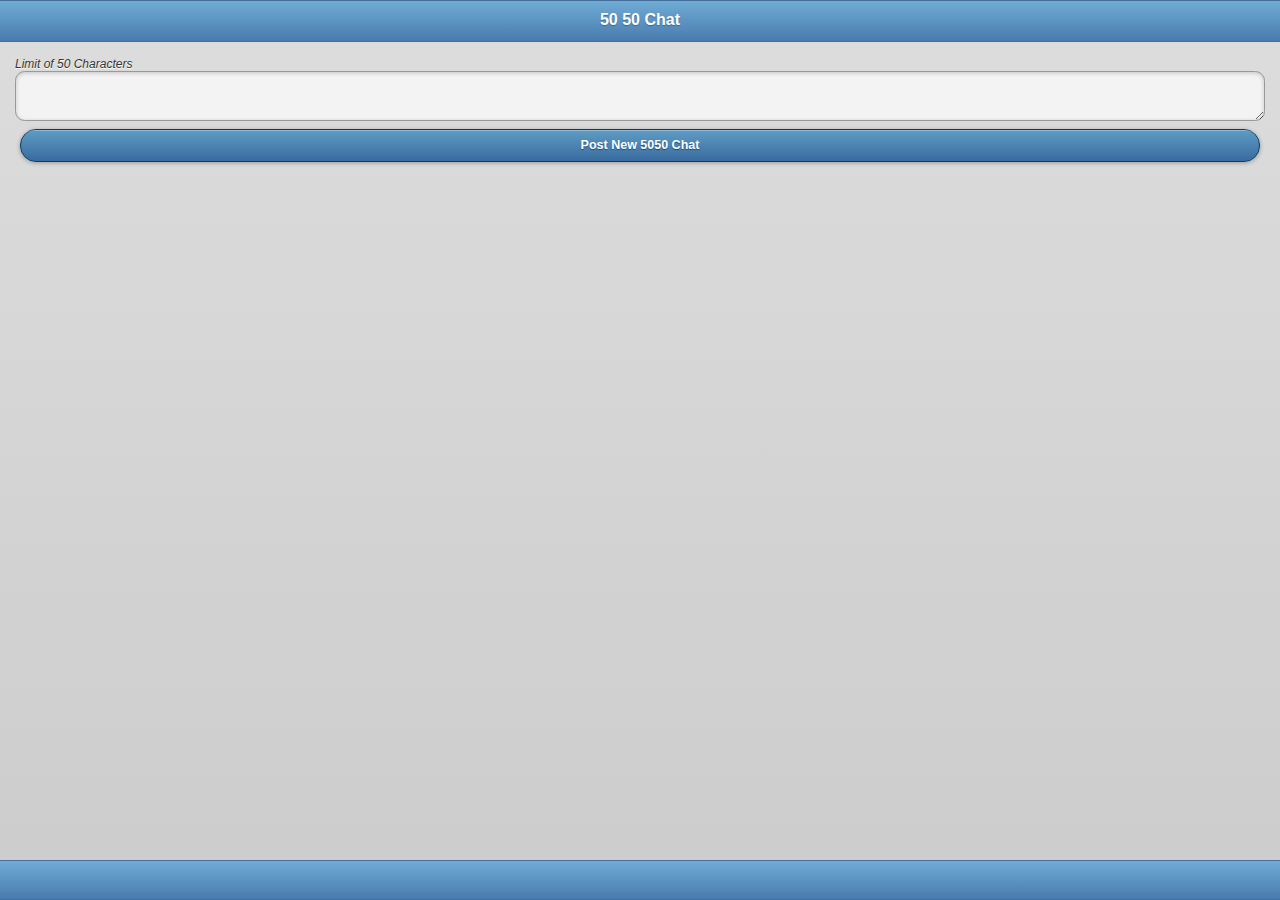
<file: ios/Chat.html>
<!DOCTYPE html>
<html>
    
    <head>
        <title>
            Chat
        </title>
        <meta http-equiv="Content-Type" content="text/html; charset=UTF-8" />
        <meta name="viewport" content="initial-scale=1" />
        <meta name="apple-mobile-web-app-capable" content="yes" />
        <meta names="apple-mobile-web-app-status-bar-style" content="black-translucent"
        />
        <link href="files/resources/lib/theme/jqm/jqm.css" rel="stylesheet" />
        <link href="files/resources/lib/jquerymobile/1.2.0/jquery.mobile.structure-1.2.0.min.css"
        rel="stylesheet" />
        <script type="text/javascript" src="files/resources/lib/store/json2.js">
        </script>
        <script type="text/javascript" src="files/resources/lib/jquery/jquery-1.8.2.js">
        </script>
        <script type="text/javascript">
                    $(document).bind("mobileinit", function()
            {
                if (navigator.userAgent.indexOf("Android") != -1)
                {
                    $.mobile.defaultPageTransition = 'none';
                    $.mobile.defaultDialogTransition = 'none';
                }
            });
        </script>
        <script type="text/javascript" src="files/resources/lib/jquerymobile/1.2.0/jquery.mobile-1.2.0.js">
        </script>
        <script type="text/javascript" src="files/resources/lib/mobilebase.js">
        </script>
        <script type="text/javascript" src="files/resources/lib/event/customEventHandler.js">
        </script>
        <script type="text/javascript" src="files/resources/lib/base/sha1.js">
        </script>
        <script type="text/javascript" src="files/resources/lib/base/oauth.js">
        </script>
        <script type="text/javascript" src="files/resources/lib/base/contexts.js">
        </script>
        <script type="text/javascript" src="files/resources/lib/base/jsonpath.js">
        </script>
        <script type="text/javascript" src="files/resources/lib/base/jquery.xml2json.min.js">
        </script>
        <script type="text/javascript" src="http://maps.google.com/maps/api/js?sensor=true">
        </script>
        <script type="text/javascript" src="files/resources/lib/jquery-ui-map/jquery.ui.map.full.min.js">
        </script>
        <script type="text/javascript" src="files/resources/lib/base/tiggzi.js">
        </script>
        <link href="files/resources/css/mobilebase.css" rel="stylesheet" type="text/css"
        />
    </head>
    
    <body>
        <script language="JavaScript" type="text/javascript">
                if (navigator.userAgent.match(/iP/i))
        {
            $(window).bind('orientationchange', function(event)
            {
                $('meta[name="viewport"]').attr('content', 'initial-scale=1.0,maximum-scale=1.0, ' + ((window.orientation == 90 || window.orientation == -90 || window.orientation == 270) ? "height=device-width,width=device-height" : "height=device-height,width=device-width"));
            }).trigger('orientationchange');
        }
        </script>
        <div data-role="page" style="min-height:480px;" dsid="Chat" id="j_90" class="type-interior"
        data-theme="b" data-add-back-btn="true" data-back-btn-text="Back">
            <div data-role="header" data-position="fixed" data-theme="b" name="mobileheader"
            id="j_92" class='mobileHeader mobileheader5 '>
                <h1 dsid="mobileheader">
                    50 50 Chat
                </h1>
            </div>
            <!-- mobilecontainer -->
            <div data-role="content" id="j_93" name="mobilecontainer" class="mobileContent mobilecontainer5"
            dsid="mobilecontainer" data-theme=''>
                <link href="Chat.css" rel="stylesheet" type="text/css" />
                <script type="text/javascript" src="Chat.js">
                </script>
                <!-- mobilelabel1_10 -->
                <div name="mobilelabel1_10" id="j_99" dsid="mobilelabel1_10" data-role="tiggr_label"
                class='labelClass mobilelabel13 '>
                    Limit of 50 Characters
                </div>
                <!-- NewChat -->
                <div data-role="fieldcontain" class="mobiletextarea1 ">
                    <textarea name="NewChat" id="j_97" tabIndex="1" dsid="NewChat" data-theme="b" class='textarea mobiletextarea1 '>
</textarea>
                </div>
                <!-- mobilebutton1_9 -->
                <a data-role="button" name="mobilebutton1_9" dsid="mobilebutton1_9" class=' button mobilebutton10'
                id='j_98' data-corners='true' data-mini='true' data-theme="b" tabIndex="2">
                Post New 5050 Chat
                </a>
                <!-- mobilegrid_2 -->
                <div class="mobilegrid8_wrapper">
                    <table id="j_94" class="mobilegrid mobilegrid8" dsid="mobilegrid_2" name="mobilegrid_2"
                    cellpadding=0 cellspacing=0>
                        <col style="width:auto;" />
                        <tr class="mobilegrid8_row_0">
                            <!-- mobilegridcell_3 -->
                            <td id="j_95" name="mobilegridcell_3" class="mobilegridcell17" colspan=1 rowspan=1>
                                <div class="cell-wrapper">
                                    <!-- DisplayChats -->
                                    <div name="DisplayChats" id="j_96" dsid="DisplayChats" data-role="tiggr_label" class='labelClass mobilelabel12 '>
                                        chat messages
                                    </div>
                                </div>
                            </td>
                        </tr>
                    </table>
                </div>
            </div>
            <!-- mobilefooter1 -->
            <div data-role="footer" data-position="fixed" class="mobileFooter mobilefooter5"
            name="mobilefooter1" dsid="mobilefooter1" id="j_100" data-theme="b">
            </div>
        </div>
    </body>

</html>
</file>
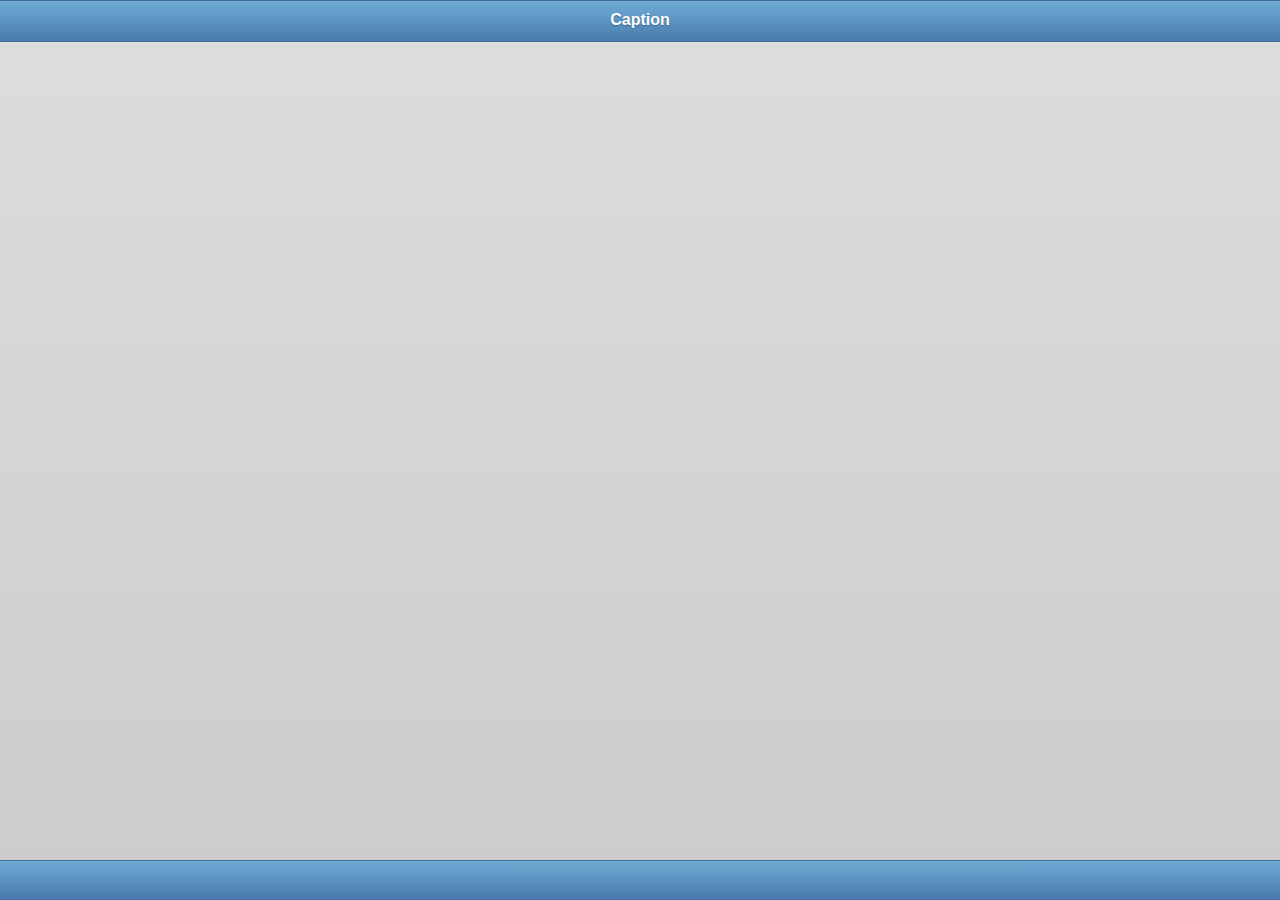
<file: ios/Chat2.html>
<!DOCTYPE html>
<html>
    
    <head>
        <title>
            Chat2
        </title>
        <meta http-equiv="Content-Type" content="text/html; charset=UTF-8" />
        <meta name="viewport" content="initial-scale=1" />
        <meta name="apple-mobile-web-app-capable" content="yes" />
        <meta names="apple-mobile-web-app-status-bar-style" content="black-translucent"
        />
        <link href="files/resources/lib/theme/jqm/jqm.css" rel="stylesheet" />
        <link href="files/resources/lib/jquerymobile/1.2.0/jquery.mobile.structure-1.2.0.min.css"
        rel="stylesheet" />
        <script type="text/javascript" src="files/resources/lib/store/json2.js">
        </script>
        <script type="text/javascript" src="files/resources/lib/jquery/jquery-1.8.2.js">
        </script>
        <script type="text/javascript">
                    $(document).bind("mobileinit", function()
            {
                if (navigator.userAgent.indexOf("Android") != -1)
                {
                    $.mobile.defaultPageTransition = 'none';
                    $.mobile.defaultDialogTransition = 'none';
                }
            });
        </script>
        <script type="text/javascript" src="files/resources/lib/jquerymobile/1.2.0/jquery.mobile-1.2.0.js">
        </script>
        <script type="text/javascript" src="files/resources/lib/mobilebase.js">
        </script>
        <script type="text/javascript" src="files/resources/lib/event/customEventHandler.js">
        </script>
        <script type="text/javascript" src="files/resources/lib/base/sha1.js">
        </script>
        <script type="text/javascript" src="files/resources/lib/base/oauth.js">
        </script>
        <script type="text/javascript" src="files/resources/lib/base/contexts.js">
        </script>
        <script type="text/javascript" src="files/resources/lib/base/jsonpath.js">
        </script>
        <script type="text/javascript" src="files/resources/lib/base/jquery.xml2json.min.js">
        </script>
        <script type="text/javascript" src="http://maps.google.com/maps/api/js?sensor=true">
        </script>
        <script type="text/javascript" src="files/resources/lib/jquery-ui-map/jquery.ui.map.full.min.js">
        </script>
        <script type="text/javascript" src="files/resources/lib/base/tiggzi.js">
        </script>
        <link href="files/resources/css/mobilebase.css" rel="stylesheet" type="text/css"
        />
    </head>
    
    <body>
        <script language="JavaScript" type="text/javascript">
                if (navigator.userAgent.match(/iP/i))
        {
            $(window).bind('orientationchange', function(event)
            {
                $('meta[name="viewport"]').attr('content', 'initial-scale=1.0,maximum-scale=1.0, ' + ((window.orientation == 90 || window.orientation == -90 || window.orientation == 270) ? "height=device-width,width=device-height" : "height=device-height,width=device-width"));
            }).trigger('orientationchange');
        }
        </script>
        <div data-role="page" style="min-height:480px;" dsid="Chat2" id="j_104" class="type-interior"
        data-theme="b" data-add-back-btn="false" data-back-btn-text="Back">
            <div data-role="header" data-position="fixed" data-theme="b" name="mobileheader"
            id="j_106" class=' mobileheader6 '>
                <h1 dsid="mobileheader">
                    Caption
                </h1>
            </div>
            <!-- mobilecontainer -->
            <div data-role="content" id="j_107" name="mobilecontainer" class="mobilecontainer6"
            dsid="mobilecontainer" data-theme=''>
                <link href="Chat2.css" rel="stylesheet" type="text/css" />
                <script type="text/javascript" src="Chat2.js">
                </script>
            </div>
            <!-- mobilefooter1 -->
            <div data-role="footer" data-position="fixed" class="mobilefooter6" name="mobilefooter1"
            dsid="mobilefooter1" id="j_108" data-theme="b">
            </div>
        </div>
    </body>

</html>
</file>
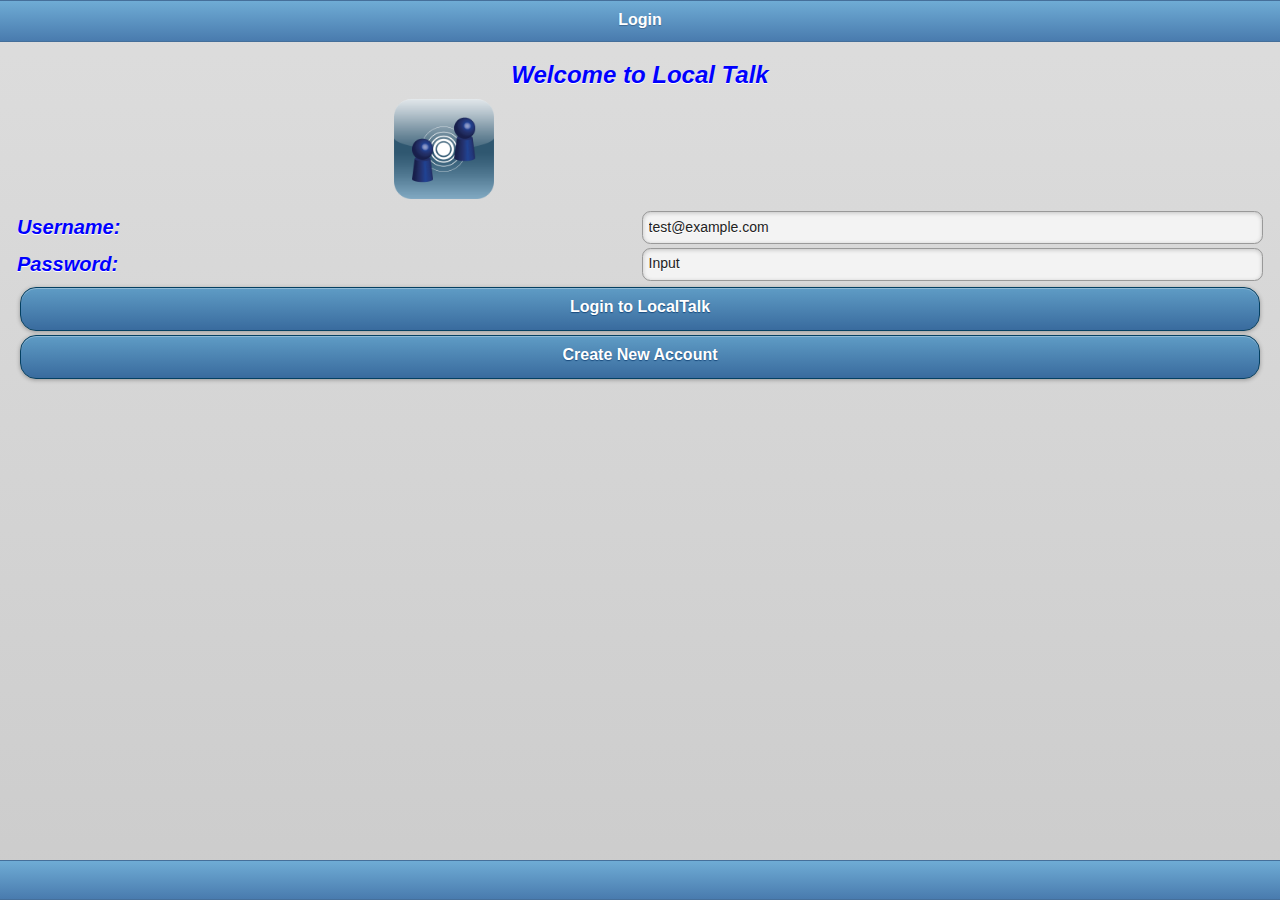
<file: ios/Login.html>
<!DOCTYPE html>
<html>
    
    <head>
        <title>
            Login
        </title>
        <meta http-equiv="Content-Type" content="text/html; charset=UTF-8" />
        <meta name="viewport" content="initial-scale=1" />
        <meta name="apple-mobile-web-app-capable" content="yes" />
        <meta names="apple-mobile-web-app-status-bar-style" content="black-translucent"
        />
        <link href="files/resources/lib/theme/jqm/jqm.css" rel="stylesheet" />
        <link href="files/resources/lib/jquerymobile/1.2.0/jquery.mobile.structure-1.2.0.min.css"
        rel="stylesheet" />
        <script type="text/javascript" src="files/resources/lib/store/json2.js">
        </script>
        <script type="text/javascript" src="files/resources/lib/jquery/jquery-1.8.2.js">
        </script>
        <script type="text/javascript">
                    $(document).bind("mobileinit", function()
            {
                if (navigator.userAgent.indexOf("Android") != -1)
                {
                    $.mobile.defaultPageTransition = 'none';
                    $.mobile.defaultDialogTransition = 'none';
                }
            });
        </script>
        <script type="text/javascript" src="files/resources/lib/jquerymobile/1.2.0/jquery.mobile-1.2.0.js">
        </script>
        <script type="text/javascript" src="files/resources/lib/mobilebase.js">
        </script>
        <script type="text/javascript" src="files/resources/lib/event/customEventHandler.js">
        </script>
        <script type="text/javascript" src="files/resources/lib/base/sha1.js">
        </script>
        <script type="text/javascript" src="files/resources/lib/base/oauth.js">
        </script>
        <script type="text/javascript" src="files/resources/lib/base/contexts.js">
        </script>
        <script type="text/javascript" src="files/resources/lib/base/jsonpath.js">
        </script>
        <script type="text/javascript" src="files/resources/lib/base/jquery.xml2json.min.js">
        </script>
        <script type="text/javascript" src="http://maps.google.com/maps/api/js?sensor=true">
        </script>
        <script type="text/javascript" src="files/resources/lib/jquery-ui-map/jquery.ui.map.full.min.js">
        </script>
        <script type="text/javascript" src="files/resources/lib/base/tiggzi.js">
        </script>
        <link href="files/resources/css/mobilebase.css" rel="stylesheet" type="text/css"
        />
    </head>
    
    <body>
        <script language="JavaScript" type="text/javascript">
                if (navigator.userAgent.match(/iP/i))
        {
            $(window).bind('orientationchange', function(event)
            {
                $('meta[name="viewport"]').attr('content', 'initial-scale=1.0,maximum-scale=1.0, ' + ((window.orientation == 90 || window.orientation == -90 || window.orientation == 270) ? "height=device-width,width=device-height" : "height=device-height,width=device-width"));
            }).trigger('orientationchange');
        }
        </script>
        <div data-role="page" style="min-height:480px;" dsid="Login" id="j_0" class="type-interior"
        data-theme="b" data-add-back-btn="false" data-back-btn-text="Back">
            <div data-role="header" data-position="fixed" data-theme="b" name="mobileheader"
            id="j_2" class='mobileHeader mobileheader1 '>
                <h1 dsid="mobileheader">
                    Login
                </h1>
            </div>
            <!-- mobilecontainer -->
            <div data-role="content" id="j_3" name="mobilecontainer" class="mobileContent mobilecontainer1"
            dsid="mobilecontainer" data-theme=''>
                <link href="Login.css" rel="stylesheet" type="text/css" />
                <script type="text/javascript" src="Login.js">
                </script>
                <!-- mobilelabel1_2 -->
                <div name="mobilelabel1_2" id="j_4" dsid="mobilelabel1_2" data-role="tiggr_label"
                class='labelClass mobilelabel1 '>
                    Welcome to Local Talk
                </div>
                <!-- mobilegrid_16 -->
                <div class="mobilegrid2_wrapper">
                    <table id="j_16" class="mobilegrid mobilegrid2" dsid="mobilegrid_16" name="mobilegrid_16"
                    cellpadding=0 cellspacing=0>
                        <col style="width:82px;" />
                        <col style="width:114px;" />
                        <col style="width:76px;" />
                        <tr class="mobilegrid2_row_0">
                            <!-- mobilegridcell_17 -->
                            <td id="j_17" name="mobilegridcell_17" class="mobilegridcell5" colspan=1 rowspan=1>
                                <div class="cell-wrapper">
                                </div>
                            </td>
                            <!-- mobilegridcell_18 -->
                            <td id="j_18" name="mobilegridcell_18" class="mobilegridcell6" colspan=1 rowspan=1>
                                <div class="cell-wrapper">
                                    <!-- mobileimage_15 -->
                                    <img class="mobileImage mobileimage1" src="files/views/assets/image/icon_1362282299.png"
                                    id="j_19" dsid="mobileimage_15" name="mobileimage_15" />
                                </div>
                            </td>
                            <!-- mobilegridcell_21 -->
                            <td id="j_20" name="mobilegridcell_21" class="mobilegridcell7" colspan=1 rowspan=1>
                                <div class="cell-wrapper">
                                </div>
                            </td>
                        </tr>
                    </table>
                </div>
                <!-- mobilegrid_3 -->
                <div class="mobilegrid1_wrapper">
                    <table id="j_5" class="mobilegrid mobilegrid1" dsid="mobilegrid_3" name="mobilegrid_3"
                    cellpadding=0 cellspacing=0>
                        <col style="width:auto;" />
                        <col style="width:auto;" />
                        <tr class="mobilegrid1_row_0">
                            <!-- mobilegridcell_4 -->
                            <td id="j_6" name="mobilegridcell_4" class="mobilegridcell1" colspan=1 rowspan=1>
                                <div class="cell-wrapper">
                                    <!-- mobilelabel1_9 -->
                                    <div name="mobilelabel1_9" id="j_7" dsid="mobilelabel1_9" data-role="tiggr_label"
                                    class='labelClass mobilelabel2 '>
                                        Username:
                                    </div>
                                </div>
                            </td>
                            <!-- mobilegridcell_5 -->
                            <td id="j_8" name="mobilegridcell_5" class="mobilegridcell2" colspan=1 rowspan=1>
                                <div class="cell-wrapper">
                                    <!-- SubmitEmail -->
                                    <div data-role="fieldcontain" class="mobiletextinput1 ">
                                        <input type="text" name="SubmitEmail" dsid="SubmitEmail" id="j_9" value="test@example.com"
                                        tabIndex="1" data-theme="b" data-mini='true' class=' mobiletextinput1 ' />
                                    </div>
                                </div>
                            </td>
                        </tr>
                        <tr class="mobilegrid1_row_1">
                            <!-- mobilegridcell_6 -->
                            <td id="j_10" name="mobilegridcell_6" class="mobilegridcell3" colspan=1 rowspan=1>
                                <div class="cell-wrapper">
                                    <!-- mobilelabel1_11 -->
                                    <div name="mobilelabel1_11" id="j_11" dsid="mobilelabel1_11" data-role="tiggr_label"
                                    class='labelClass mobilelabel3 '>
                                        Password:
                                    </div>
                                </div>
                            </td>
                            <!-- mobilegridcell_7 -->
                            <td id="j_12" name="mobilegridcell_7" class="mobilegridcell4" colspan=1 rowspan=1>
                                <div class="cell-wrapper">
                                    <!-- PassText -->
                                    <div data-role="fieldcontain" class="mobiletextinput2 ">
                                        <input type="text" name="PassText" dsid="PassText" id="j_13" value="Input" tabIndex="2"
                                        data-theme="b" data-mini='true' class=' mobiletextinput2 ' />
                                    </div>
                                </div>
                            </td>
                        </tr>
                    </table>
                </div>
                <!-- LoginButton -->
                <a data-role="button" name="LoginButton" dsid="LoginButton" class=' button mobilebutton1'
                id='j_14' data-corners='true' data-mini='false' data-theme="b" tabIndex="3">
                Login to LocalTalk
                </a>
                <!-- mobilebutton1_14 -->
                <a data-role="button" name="mobilebutton1_14" dsid="mobilebutton1_14" class=' button mobilebutton2'
                id='j_15' data-corners='true' data-mini='false' data-theme="b" tabIndex="4">
                Create New Account
                </a>
            </div>
            <!-- mobilefooter1 -->
            <div data-role="footer" data-position="fixed" class="mobileFooter mobilefooter1"
            name="mobilefooter1" dsid="mobilefooter1" id="j_21" data-theme="b">
            </div>
        </div>
    </body>

</html>
</file>
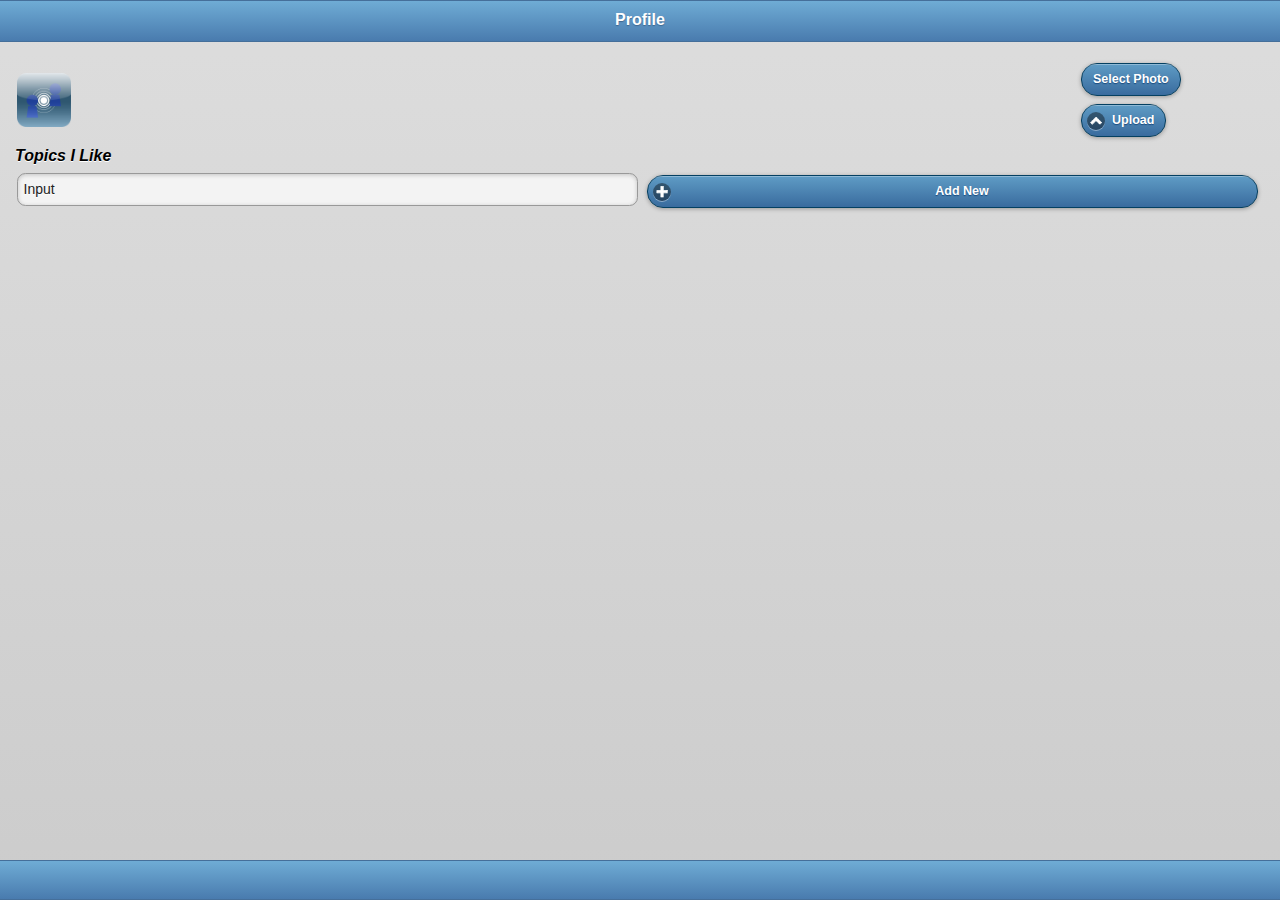
<file: ios/Profile.html>
<!DOCTYPE html>
<html>
    
    <head>
        <title>
            Profile
        </title>
        <meta http-equiv="Content-Type" content="text/html; charset=UTF-8" />
        <meta name="viewport" content="initial-scale=1" />
        <meta name="apple-mobile-web-app-capable" content="yes" />
        <meta names="apple-mobile-web-app-status-bar-style" content="black-translucent"
        />
        <link href="files/resources/lib/theme/jqm/jqm.css" rel="stylesheet" />
        <link href="files/resources/lib/jquerymobile/1.2.0/jquery.mobile.structure-1.2.0.min.css"
        rel="stylesheet" />
        <script type="text/javascript" src="files/resources/lib/store/json2.js">
        </script>
        <script type="text/javascript" src="files/resources/lib/jquery/jquery-1.8.2.js">
        </script>
        <script type="text/javascript">
                    $(document).bind("mobileinit", function()
            {
                if (navigator.userAgent.indexOf("Android") != -1)
                {
                    $.mobile.defaultPageTransition = 'none';
                    $.mobile.defaultDialogTransition = 'none';
                }
            });
        </script>
        <script type="text/javascript" src="files/resources/lib/jquerymobile/1.2.0/jquery.mobile-1.2.0.js">
        </script>
        <script type="text/javascript" src="files/resources/lib/mobilebase.js">
        </script>
        <script type="text/javascript" src="files/resources/lib/event/customEventHandler.js">
        </script>
        <script type="text/javascript" src="files/resources/lib/base/sha1.js">
        </script>
        <script type="text/javascript" src="files/resources/lib/base/oauth.js">
        </script>
        <script type="text/javascript" src="files/resources/lib/base/contexts.js">
        </script>
        <script type="text/javascript" src="files/resources/lib/base/jsonpath.js">
        </script>
        <script type="text/javascript" src="files/resources/lib/base/jquery.xml2json.min.js">
        </script>
        <script type="text/javascript" src="http://maps.google.com/maps/api/js?sensor=true">
        </script>
        <script type="text/javascript" src="files/resources/lib/jquery-ui-map/jquery.ui.map.full.min.js">
        </script>
        <script type="text/javascript" src="files/resources/lib/base/tiggzi.js">
        </script>
        <link href="files/resources/css/mobilebase.css" rel="stylesheet" type="text/css"
        />
    </head>
    
    <body>
        <script language="JavaScript" type="text/javascript">
                if (navigator.userAgent.match(/iP/i))
        {
            $(window).bind('orientationchange', function(event)
            {
                $('meta[name="viewport"]').attr('content', 'initial-scale=1.0,maximum-scale=1.0, ' + ((window.orientation == 90 || window.orientation == -90 || window.orientation == 270) ? "height=device-width,width=device-height" : "height=device-height,width=device-width"));
            }).trigger('orientationchange');
        }
        </script>
        <div data-role="page" style="min-height:480px;" dsid="Profile" id="j_25" class="type-interior"
        data-theme="b" data-add-back-btn="true" data-back-btn-text="Back">
            <div data-role="header" data-position="fixed" data-theme="b" name="mobileheader"
            id="j_27" class='mobileHeader mobileheader2 '>
                <h1 dsid="mobileheader">
                    Profile
                </h1>
            </div>
            <!-- mobilecontainer -->
            <div data-role="content" id="j_28" name="mobilecontainer" class="mobileContent mobilecontainer2"
            dsid="mobilecontainer" data-theme=''>
                <link href="Profile.css" rel="stylesheet" type="text/css" />
                <script type="text/javascript" src="Profile.js">
                </script>
                <!-- mobilegrid_2 -->
                <div class="mobilegrid3_wrapper">
                    <table id="j_29" class="mobilegrid mobilegrid3" dsid="mobilegrid_2" name="mobilegrid_2"
                    cellpadding=0 cellspacing=0>
                        <col style="width:auto;" />
                        <col style="width:191px;" />
                        <tr class="mobilegrid3_row_0">
                            <!-- mobilegridcell_3 -->
                            <td id="j_30" name="mobilegridcell_3" class="mobilegridcell8" colspan=1 rowspan=1>
                                <div class="cell-wrapper">
                                    <!-- mobileimage_25 -->
                                    <img class="mobileImage mobileimage2" src="files/views/assets/image/icon.png" id="j_31"
                                    dsid="mobileimage_25" name="mobileimage_25" />
                                </div>
                            </td>
                            <!-- mobilegridcell_4 -->
                            <td id="j_32" name="mobilegridcell_4" class="mobilegridcell9" colspan=1 rowspan=1>
                                <div class="cell-wrapper">
                                    <!-- mobilebutton1_26 -->
                                    <a data-role="button" name="mobilebutton1_26" dsid="mobilebutton1_26" class=' button mobilebutton3'
                                    id='j_33' data-corners='true' data-inline='true' data-mini='true' data-theme="b"
                                    tabIndex="1">
                                    Select Photo
                                    </a>
                                    <!-- mobilebutton1_36 -->
                                    <a data-role="button" name="mobilebutton1_36" dsid="mobilebutton1_36" class=' button mobilebutton4'
                                    id='j_34' data-corners='true' data-icon='arrow-u' data-iconpos='left' data-inline='true'
                                    data-mini='true' data-theme="b" tabIndex="4">
                                    Upload
                                    </a>
                                </div>
                            </td>
                        </tr>
                    </table>
                </div>
                <!-- mobilelabel1_27 -->
                <div name="mobilelabel1_27" id="j_38" dsid="mobilelabel1_27" data-role="tiggr_label"
                class='labelClass mobilelabel5 '>
                    Topics I Like
                </div>
                <!-- mobilegrid_19 -->
                <div class="mobilegrid4_wrapper">
                    <table id="j_35" class="mobilegrid mobilegrid4" dsid="mobilegrid_19" name="mobilegrid_19"
                    cellpadding=0 cellspacing=0>
                        <col style="width:auto;" />
                        <tr class="mobilegrid4_row_0">
                            <!-- mobilegridcell_20 -->
                            <td id="j_36" name="mobilegridcell_20" class="mobilegridcell10" colspan=1 rowspan=1>
                                <div class="cell-wrapper">
                                    <!-- Topics -->
                                    <div name="Topics" id="j_37" dsid="Topics" data-role="tiggr_label" class='labelClass mobilelabel4 '>
                                        Label
                                    </div>
                                </div>
                            </td>
                        </tr>
                    </table>
                </div>
                <!-- mobilegrid_29 -->
                <div class="mobilegrid5_wrapper">
                    <table id="j_39" class="mobilegrid mobilegrid5" dsid="mobilegrid_29" name="mobilegrid_29"
                    cellpadding=0 cellspacing=0>
                        <col style="width:auto;" />
                        <col style="width:auto;" />
                        <tr class="mobilegrid5_row_0">
                            <!-- mobilegridcell_30 -->
                            <td id="j_40" name="mobilegridcell_30" class="mobilegridcell11" colspan=1 rowspan=1>
                                <div class="cell-wrapper">
                                    <!-- mobiletextinput1_28 -->
                                    <div data-role="fieldcontain" class="mobiletextinput3 ">
                                        <input type="text" name="mobiletextinput1_28" dsid="mobiletextinput1_28" id="j_41"
                                        value="Input" tabIndex="2" data-theme="b" data-mini='true' class=' mobiletextinput3 '
                                        />
                                    </div>
                                </div>
                            </td>
                            <!-- mobilegridcell_31 -->
                            <td id="j_42" name="mobilegridcell_31" class="mobilegridcell12" colspan=1 rowspan=1>
                                <div class="cell-wrapper">
                                    <!-- mobilebutton1_35 -->
                                    <a data-role="button" name="mobilebutton1_35" dsid="mobilebutton1_35" class=' button mobilebutton5'
                                    id='j_43' data-corners='true' data-icon='plus' data-iconpos='left' data-mini='true'
                                    data-theme="b" tabIndex="3">
                                    Add New
                                    </a>
                                </div>
                            </td>
                        </tr>
                    </table>
                </div>
                <!-- ShowUserID -->
                <div name="ShowUserID" id="j_44" dsid="ShowUserID" data-role="tiggr_label" class='labelClass mobilelabel6 '>
                    userID
                </div>
            </div>
            <!-- mobilefooter1 -->
            <div data-role="footer" data-position="fixed" class="mobileFooter mobilefooter2"
            name="mobilefooter1" dsid="mobilefooter1" id="j_45" data-theme="b">
            </div>
        </div>
    </body>

</html>
</file>
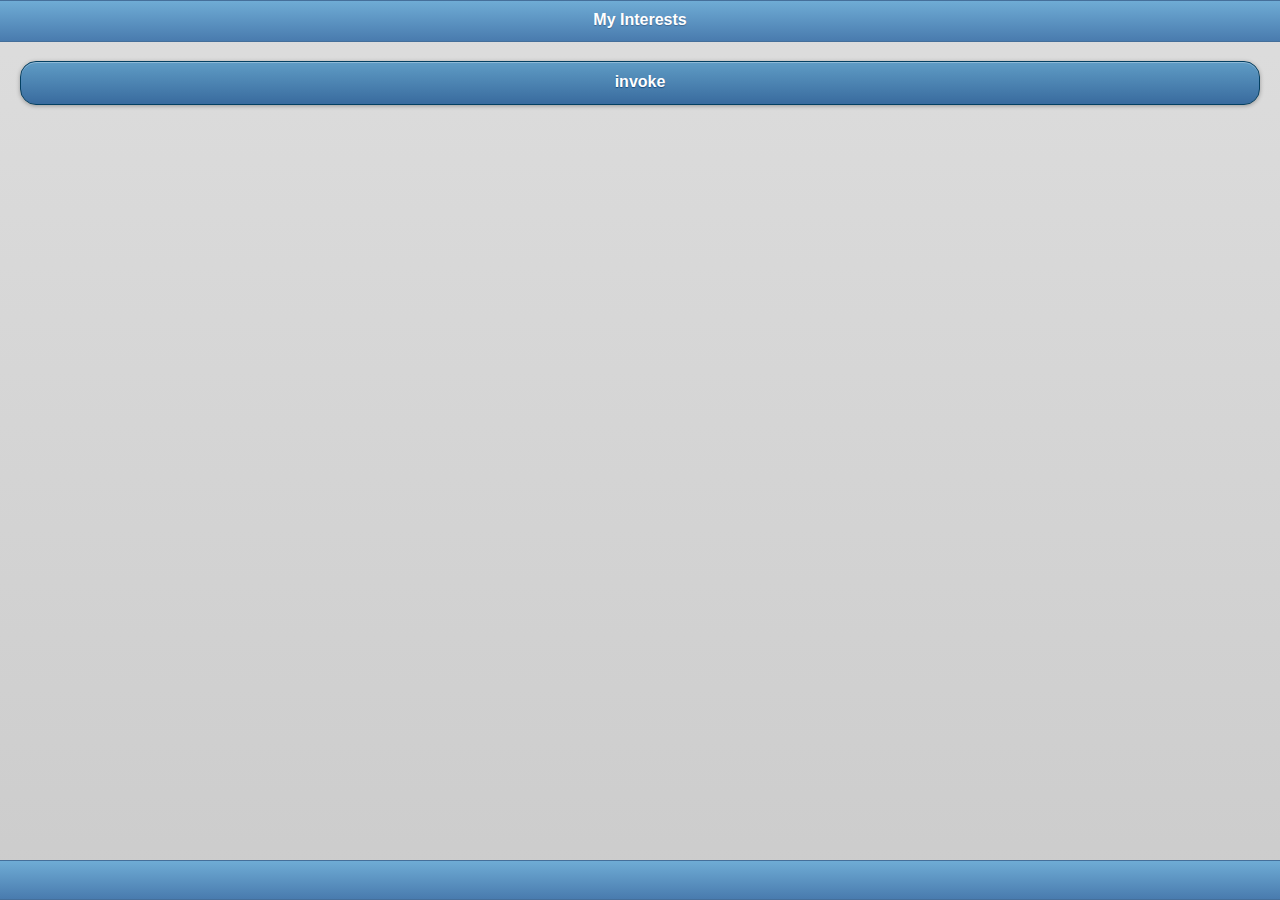
<file: ios/ShowInterests.html>
<!DOCTYPE html>
<html>
    
    <head>
        <title>
            ShowInterests
        </title>
        <meta http-equiv="Content-Type" content="text/html; charset=UTF-8" />
        <meta name="viewport" content="initial-scale=1" />
        <meta name="apple-mobile-web-app-capable" content="yes" />
        <meta names="apple-mobile-web-app-status-bar-style" content="black-translucent"
        />
        <link href="files/resources/lib/theme/jqm/jqm.css" rel="stylesheet" />
        <link href="files/resources/lib/jquerymobile/1.2.0/jquery.mobile.structure-1.2.0.min.css"
        rel="stylesheet" />
        <script type="text/javascript" src="files/resources/lib/store/json2.js">
        </script>
        <script type="text/javascript" src="files/resources/lib/jquery/jquery-1.8.2.js">
        </script>
        <script type="text/javascript">
                    $(document).bind("mobileinit", function()
            {
                if (navigator.userAgent.indexOf("Android") != -1)
                {
                    $.mobile.defaultPageTransition = 'none';
                    $.mobile.defaultDialogTransition = 'none';
                }
            });
        </script>
        <script type="text/javascript" src="files/resources/lib/jquerymobile/1.2.0/jquery.mobile-1.2.0.js">
        </script>
        <script type="text/javascript" src="files/resources/lib/mobilebase.js">
        </script>
        <script type="text/javascript" src="files/resources/lib/event/customEventHandler.js">
        </script>
        <script type="text/javascript" src="files/resources/lib/base/sha1.js">
        </script>
        <script type="text/javascript" src="files/resources/lib/base/oauth.js">
        </script>
        <script type="text/javascript" src="files/resources/lib/base/contexts.js">
        </script>
        <script type="text/javascript" src="files/resources/lib/base/jsonpath.js">
        </script>
        <script type="text/javascript" src="files/resources/lib/base/jquery.xml2json.min.js">
        </script>
        <script type="text/javascript" src="http://maps.google.com/maps/api/js?sensor=true">
        </script>
        <script type="text/javascript" src="files/resources/lib/jquery-ui-map/jquery.ui.map.full.min.js">
        </script>
        <script type="text/javascript" src="files/resources/lib/base/tiggzi.js">
        </script>
        <link href="files/resources/css/mobilebase.css" rel="stylesheet" type="text/css"
        />
    </head>
    
    <body>
        <script language="JavaScript" type="text/javascript">
                if (navigator.userAgent.match(/iP/i))
        {
            $(window).bind('orientationchange', function(event)
            {
                $('meta[name="viewport"]').attr('content', 'initial-scale=1.0,maximum-scale=1.0, ' + ((window.orientation == 90 || window.orientation == -90 || window.orientation == 270) ? "height=device-width,width=device-height" : "height=device-height,width=device-width"));
            }).trigger('orientationchange');
        }
        </script>
        <div data-role="page" style="min-height:480px;" dsid="ShowInterests" id="j_78" class="type-interior"
        data-theme="b" data-add-back-btn="true" data-back-btn-text="Back">
            <div data-role="header" data-position="fixed" data-theme="b" name="mobileheader"
            id="j_80" class='mobileHeader mobileheader4 '>
                <h1 dsid="mobileheader">
                    My Interests
                </h1>
            </div>
            <!-- mobilecontainer -->
            <div data-role="content" id="j_81" name="mobilecontainer" class="mobileContent mobilecontainer4"
            dsid="mobilecontainer" data-theme=''>
                <link href="ShowInterests.css" rel="stylesheet" type="text/css" />
                <script type="text/javascript" src="ShowInterests.js">
                </script>
                <!-- mobilebutton1_8 -->
                <a data-role="button" name="mobilebutton1_8" dsid="mobilebutton1_8" class=' button mobilebutton9'
                id='j_85' data-corners='true' data-mini='false' data-theme="b" tabIndex="1">
                invoke
                </a>
                <!-- mobilegrid_2 -->
                <div class="mobilegrid7_wrapper">
                    <table id="j_82" class="mobilegrid mobilegrid7" dsid="mobilegrid_2" name="mobilegrid_2"
                    cellpadding=0 cellspacing=0>
                        <col style="width:auto;" />
                        <tr class="mobilegrid7_row_0">
                            <!-- GridofInterests -->
                            <td id="j_83" name="GridofInterests" class="mobilegridcell16" colspan=1 rowspan=1>
                                <div class="cell-wrapper">
                                    <!-- mobilelabel1_7 -->
                                    <div name="mobilelabel1_7" id="j_84" dsid="mobilelabel1_7" data-role="tiggr_label"
                                    class='labelClass mobilelabel11 '>
                                        User Interests
                                    </div>
                                </div>
                            </td>
                        </tr>
                    </table>
                </div>
            </div>
            <!-- mobilefooter1 -->
            <div data-role="footer" data-position="fixed" class="mobileFooter mobilefooter4"
            name="mobilefooter1" dsid="mobilefooter1" id="j_86" data-theme="b">
            </div>
        </div>
    </body>

</html>
</file>
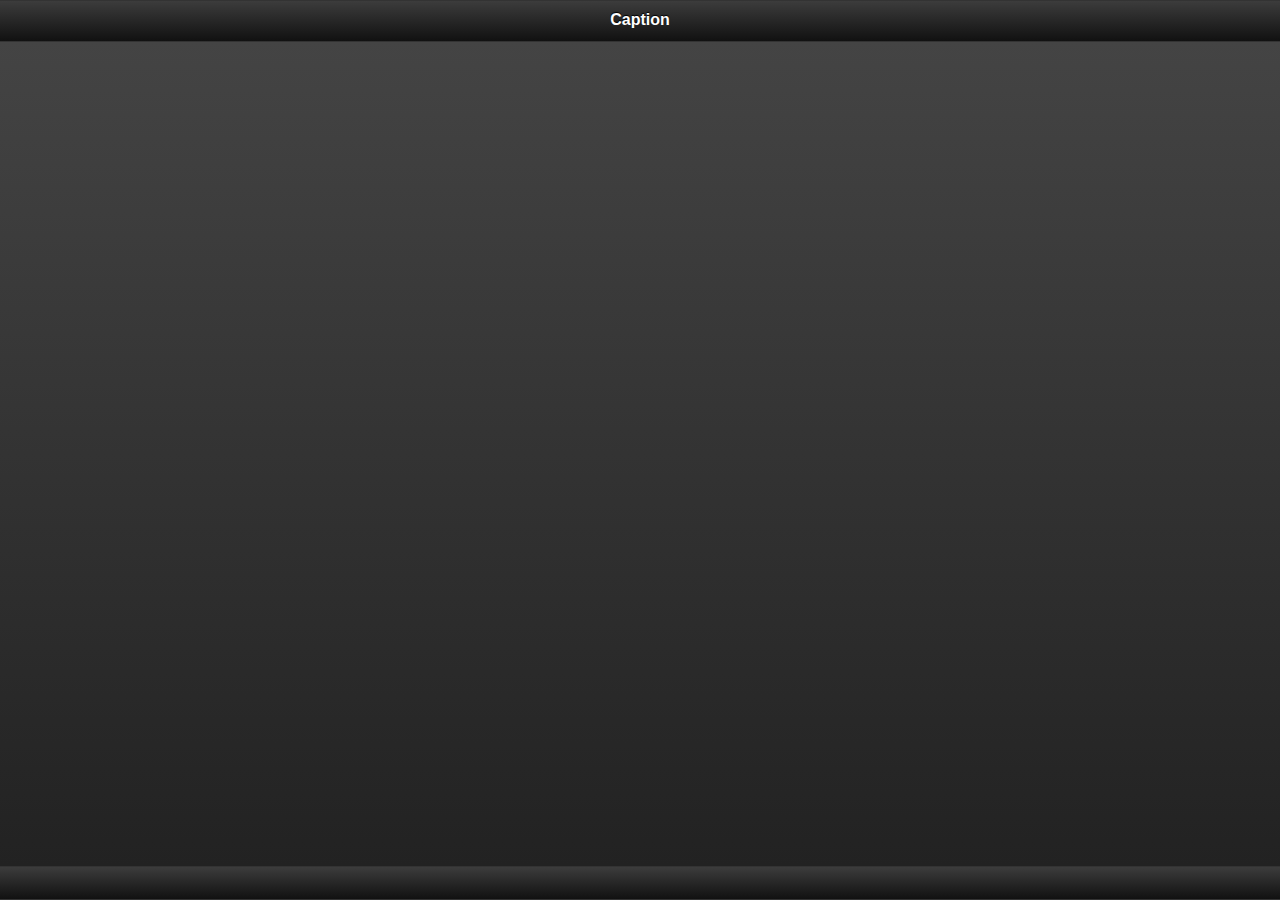
<file: ios/startScreen.html>
<!DOCTYPE html>
<html>
    
    <head>
        <title>
            startScreen
        </title>
        <meta http-equiv="Content-Type" content="text/html; charset=UTF-8" />
        <meta name="viewport" content="initial-scale=1" />
        <meta name="apple-mobile-web-app-capable" content="yes" />
        <meta names="apple-mobile-web-app-status-bar-style" content="black-translucent"
        />
        <link href="files/resources/lib/theme/jqm/jqm.css" rel="stylesheet" />
        <link href="files/resources/lib/jquerymobile/1.2.0/jquery.mobile.structure-1.2.0.min.css"
        rel="stylesheet" />
        <script type="text/javascript" src="files/resources/lib/store/json2.js">
        </script>
        <script type="text/javascript" src="files/resources/lib/jquery/jquery-1.8.2.js">
        </script>
        <script type="text/javascript">
                    $(document).bind("mobileinit", function()
            {
                if (navigator.userAgent.indexOf("Android") != -1)
                {
                    $.mobile.defaultPageTransition = 'none';
                    $.mobile.defaultDialogTransition = 'none';
                }
            });
        </script>
        <script type="text/javascript" src="files/resources/lib/jquerymobile/1.2.0/jquery.mobile-1.2.0.js">
        </script>
        <script type="text/javascript" src="files/resources/lib/mobilebase.js">
        </script>
        <script type="text/javascript" src="files/resources/lib/event/customEventHandler.js">
        </script>
        <script type="text/javascript" src="files/resources/lib/base/sha1.js">
        </script>
        <script type="text/javascript" src="files/resources/lib/base/oauth.js">
        </script>
        <script type="text/javascript" src="files/resources/lib/base/contexts.js">
        </script>
        <script type="text/javascript" src="files/resources/lib/base/jsonpath.js">
        </script>
        <script type="text/javascript" src="files/resources/lib/base/jquery.xml2json.min.js">
        </script>
        <script type="text/javascript" src="http://maps.google.com/maps/api/js?sensor=true">
        </script>
        <script type="text/javascript" src="files/resources/lib/jquery-ui-map/jquery.ui.map.full.min.js">
        </script>
        <script type="text/javascript" src="files/resources/lib/base/tiggzi.js">
        </script>
        <link href="files/resources/css/mobilebase.css" rel="stylesheet" type="text/css"
        />
    </head>
    
    <body>
        <script language="JavaScript" type="text/javascript">
                if (navigator.userAgent.match(/iP/i))
        {
            $(window).bind('orientationchange', function(event)
            {
                $('meta[name="viewport"]').attr('content', 'initial-scale=1.0,maximum-scale=1.0, ' + ((window.orientation == 90 || window.orientation == -90 || window.orientation == 270) ? "height=device-width,width=device-height" : "height=device-height,width=device-width"));
            }).trigger('orientationchange');
        }
        </script>
        <div data-role="page" style="min-height:480px;" dsid="startScreen" id="j_89" class="type-interior"
        data-theme="a" data-add-back-btn="false" data-back-btn-text="Back">
            <div data-role="header" data-position="fixed" data-theme="a" name="mobileheader1"
            id="j_91" class=' mobileheader5 '>
                <h1 dsid="mobileheader1">
                    Caption
                </h1>
            </div>
            <!-- mobilecontainer1 -->
            <div data-role="content" id="j_92" name="mobilecontainer1" class="mobilecontainer5"
            dsid="mobilecontainer1" data-theme='a'>
                <link href="startScreen.css" rel="stylesheet" type="text/css" />
                <script type="text/javascript" src="startScreen.js">
                </script>
            </div>
            <!-- mobilefooter1 -->
            <div data-role="footer" data-position="fixed" class="mobilefooter5" name="mobilefooter1"
            dsid="mobilefooter1" id="j_93" data-theme="a">
            </div>
        </div>
    </body>

</html>
</file>
<file: ios/files/resources/css/mobilebase.css>
body {
	overflow: auto;
}

a {
    outline: none;
}

.ui-field-contain {
    padding: 0;
    border-bottom-width: 0px;
}
.ui-selectmenu {
    z-index: 1001 !important;
}

/* Need to match mobilegrid cells min-height in preview to min-height in flex */
.ui-content .ui-block-a,
.ui-content .ui-block-b,
.ui-content .ui-block-c,
.ui-content .ui-block-d,
.ui-content .ui-block-e {
	min-height: 51px !important;
}

/* Need to let user have a long caption in header */
.ui-mobile-viewport .ui-header .ui-title {
	margin-left: 0;
	margin-right: 0;
	/*original jquery mobile is ".6em 30% .8em;"*/
}

/* We set own margins to elements in control groups and we need to discard native jquerymobile's margins */
.ui-mobile-viewport fieldset.ui-controlgroup {
	margin: 0;
}

/* Button && Textarea */

.ui-mobile-viewport .ui-header .ui-btn-right div[class*="mobilebutton"] {
	text-align: right;
}

.ui-mobile-viewport textarea.ui-input-text {
	margin: 0;	
}

.ui-field-contain input.ui-input-text,
.ui-field-contain textarea.ui-input-text,
.ui-field-contain .ui-input-search {
    width: 100%;
}

/* Slider */

.ui-field-contain > .ui-input-text.ui-slider-input {
    width: 50px;
}

.ui-field-contain div.ui-slider {
    width: 65%;
}

/* Flip toggle switch */
.ui-field-contain .ui-slider.ui-slider-switch {
    width: 5.8em;
}

/* Select */

.ui-field-contain .ui-select {
    width: 100%;
}

.ui-mobile-viewport .ui-footer .ui-body {
	clear: none;	
}

.ui-mobile-viewport .ui-header div.ui-navbar,
.ui-mobile-viewport .ui-footer div.ui-navbar  {
	position: absolute;
	width: 100%;
	bottom: 0px;
}

/* Listview */

h3.ui-li-heading {
	margin: 0;
}

li.ui-li.tgz-cg-has-thumbnail h3.ui-li-heading {
	margin-top: 20px;
}

/* Ajax busy indicator */

#ajaxBusy {
	display: none;
	margin: 0px;
	padding-left: 0px;
	padding-right: 0px;
	padding-top: 0px;
	padding-bottom: 0px;
	position: absolute;
	width: 100%;
	height: 100%;
	z-index: 999999999;
	opacity: 0.5;
	background-color: #EEEEEE;
}
	
#ajaxBusy img {
    position: absolute;
    left: 50%;
    top: 50%;
}

input::-webkit-outer-spin-button,
input::-webkit-inner-spin-button {
    /* display: none; <- Crashes Chrome on hover */
    -webkit-appearance: none;
    margin: 0; /* <-- Apparently some margin are still there even though it's hidden */
}

.ui-li.ui-screen-hidden {
   display: none !important;
}

/* Native jqm loader is hidden, 'cos we are using our own Ajax Busy Indicator */

div.ui-loader {
	display:none !important;
}

/* see ETST-7646 */
@media all and (min-width: 450px) {
    .ui-mobile-viewport .ui-field-contain .ui-controlgroup-controls { display: block; width: auto;}
}

/* Prevent footer disappearing when $.mobile.changePage uses */
/*[data-role="footer"].ui-fixed-hidden,[data-role="header"].ui-fixed-hidden {*/
	/*position : fixed!important;*/
/*}*/

/* ETST-7531 */
.ui-btn-inner {
    /* we need it because if width is less than 1em "text-overflow: ellipsis;" works like "text-overflow: clip;"*/
    min-width: 1em; /* original value is 0.75em */
}
.ui-btn-text {
    /* we need it to make existing "width: 100%;" work */
    display: inline-block; /* original value is inline by default */
    /* just to make "text-overflow: ellipsis;" work */
    overflow: hidden;
    text-overflow: ellipsis;
}

/* ETST-7532 */
.ui-icon.ui-icon-none {
    background: none;
    background-image: none;
}

.ui-icon-shadow.ui-icon-none {
    -moz-box-shadow: none;
    -webkit-box-shadow: none;
    box-shadow: none;
}

ul[data-role="listview"] li {
	min-height: 20px;
}

.tiggzi-mobiletemplate {
    background-color: transparent;
    padding:0px;
}
</file>
<file: ios/Chat.css>
/*
* CSS for Chat generated by Exadel Tiggzi
*
* Created on: Monday, March 04, 2013, 01:59:20 PM (PST)
*/
/* mobilecontainer */
.mobilecontainer5 {
	padding: 15px 15px 15px 15px;
	height: 100%;
}
/* mobilelabel1_10 */
.mobilelabel13 {
	font-weight: normal; font-style: italic; color: #333333; text-align: left; font-size: 12px;
	margin: 0px 0px 0px 0px;
	word-wrap: break-word;
}
/* NewChat */
.mobiletextarea1 {
	margin: 0px 0px 0px 0px;
}
/* mobilebutton1_9 */
.mobilebutton10 {
	margin: 4px 5px 4px 5px;
}
#j_98 {

}
/* mobilegrid_2 */
.mobilegrid8 {
	height:auto;
	width:100%;
	margin: 4px 0px 4px 0px;
	border-collapse: collapse;
	table-layout: fixed;
}
.mobilegrid8 > tr > td {
	vertical-align: top;
}
.mobilegrid8_row_0, .mobilegrid8_row_0 > td {
	height: 30px
}
/* mobilegridcell_3 */
.mobilegridcell17 {
	padding: 2px 2px 2px 2px;
}
.mobilegridcell17 > .cell-wrapper {
	padding: 0;
	margin: 0;
}
/* DisplayChats */
.mobilelabel12 {
	font-weight: bold; color: #272a70; text-align: left;
	margin: 0px 0px 0px 0px;
	word-wrap: break-word;
}
/* mobilefooter1 */
.mobilefooter5 {
	min-height:38px;
}
</file>
<file: ios/Chat2.css>
/*
* CSS for Chat2 generated by Exadel Tiggzi
*
* Created on: Monday, March 04, 2013, 01:59:20 PM (PST)
*/
/* mobilecontainer */
.mobilecontainer6 {
	padding: 15px 15px 15px 15px;
	height: 100%;
}
/* mobilefooter1 */
.mobilefooter6 {
	min-height:38px;
}
</file>
<file: ios/Login.css>
/*
* CSS for Login generated by Exadel Tiggzi
*
* Created on: Sunday, March 03, 2013, 09:13:53 PM (PST)
*/
/* mobilecontainer */
.mobilecontainer1 {
	padding: 15px 15px 15px 15px;
	height: 100%;
}
/* mobilelabel1_2 */
.mobilelabel1 {
	font-weight: bold; font-style: italic; color: #0000ff; text-align: center; font-size: 24px;
	margin: 4px 0px 4px 0px;
	word-wrap: break-word;
}
/* mobilegrid_16 */
.mobilegrid2 {
	height:auto;
	width:100%;
	margin: 4px 0px 4px 0px;
	border-collapse: collapse;
	table-layout: fixed;
}
.mobilegrid2 > tr > td {
	vertical-align: top;
}
.mobilegrid2_row_0, .mobilegrid2_row_0 > td {
	height: 107px
}
/* mobilegridcell_17 */
.mobilegridcell5 {
	padding: 2px 2px 2px 2px;
}
.mobilegridcell5 > .cell-wrapper {
	padding: 0;
	margin: 0;
}
/* mobilegridcell_18 */
.mobilegridcell6 {
	padding: 2px 2px 2px 2px;
}
.mobilegridcell6 > .cell-wrapper {
	padding: 0;
	margin: 0;
}
/* mobileimage_15 */
.mobileimage1 {
	margin: 4px 0px 4px 0px;
	width: 100px; height: 100px;
	display: block;
}
/* mobilegridcell_21 */
.mobilegridcell7 {
	padding: 2px 2px 2px 2px;
}
.mobilegridcell7 > .cell-wrapper {
	padding: 0;
	margin: 0;
}
/* mobilegrid_3 */
.mobilegrid1 {
	height:auto;
	width:100%;
	margin: 4px 0px 4px 0px;
	border-collapse: collapse;
	table-layout: fixed;
}
.mobilegrid1 > tr > td {
	vertical-align: top;
}
.mobilegrid1_row_0, .mobilegrid1_row_0 > td {
	height: 30px
}
.mobilegrid1_row_1, .mobilegrid1_row_1 > td {
	height: 30px
}
/* mobilegridcell_4 */
.mobilegridcell1 {
	padding: 2px 2px 2px 2px;
}
.mobilegridcell1 > .cell-wrapper {
	padding: 0;
	margin: 0;
}
/* mobilelabel1_9 */
.mobilelabel2 {
	font-weight: bold; font-style: italic; color: #0000ff; text-align: left; font-size: 20px;
	margin: 4px 0px 4px 0px;
	word-wrap: break-word;
}
/* mobilegridcell_5 */
.mobilegridcell2 {
	padding: 2px 2px 2px 2px;
}
.mobilegridcell2 > .cell-wrapper {
	padding: 0;
	margin: 0;
}
/* SubmitEmail */
.mobiletextinput1 {
	margin: 0px 0px 0px 0px;
}
.mobiletextinput1 > .ui-input-text {

}
/* mobilegridcell_6 */
.mobilegridcell3 {
	padding: 2px 2px 2px 2px;
}
.mobilegridcell3 > .cell-wrapper {
	padding: 0;
	margin: 0;
}
/* mobilelabel1_11 */
.mobilelabel3 {
	font-weight: bold; font-style: italic; color: #0000ff; text-align: left; font-size: 20px;
	margin: 4px 0px 4px 0px;
	word-wrap: break-word;
}
/* mobilegridcell_7 */
.mobilegridcell4 {
	padding: 2px 2px 2px 2px;
}
.mobilegridcell4 > .cell-wrapper {
	padding: 0;
	margin: 0;
}
/* PassText */
.mobiletextinput2 {
	margin: 0px 0px 0px 0px;
}
.mobiletextinput2 > .ui-input-text {

}
/* LoginButton */
.mobilebutton1 {
	margin: 4px 5px 4px 5px;
}
#j_14 {

}
/* mobilebutton1_14 */
.mobilebutton2 {
	margin: 4px 5px 4px 5px;
}
#j_15 {

}
/* mobilefooter1 */
.mobilefooter1 {
	min-height:38px;
}
</file>
<file: ios/Profile.css>
/*
* CSS for Profile generated by Exadel Tiggzi
*
* Created on: Sunday, March 03, 2013, 09:13:53 PM (PST)
*/
/* mobilecontainer */
.mobilecontainer2 {
	padding: 15px 15px 15px 15px;
	height: 100%;
}
/* mobilegrid_2 */
.mobilegrid3 {
	height:40px;
	width:100%;
	margin: 0px 0px 0px 0px;
	border-collapse: collapse;
	table-layout: fixed;
}
.mobilegrid3 > tr > td {
	vertical-align: top;
}
.mobilegrid3_row_0, .mobilegrid3_row_0 > td {
	height: 56px
}
/* mobilegridcell_3 */
.mobilegridcell8 {
	padding: 2px 2px 2px 2px;
}
.mobilegridcell8 > .cell-wrapper {
	padding: 0;
	margin: 0;
}
/* mobileimage_25 */
.mobileimage2 {
	margin: 0px 0px 0px 0px;
	width: 54px; height: 54px;
	display: block;
}
/* mobilegridcell_4 */
.mobilegridcell9 {
	padding: 2px 2px 2px 2px;
}
.mobilegridcell9 > .cell-wrapper {
	padding: 0;
	margin: 0;
}
/* mobilebutton1_26 */
.mobilebutton3 {
	margin: 4px 5px 4px 5px;
}
#j_33 {

}
/* mobilebutton1_36 */
.mobilebutton4 {
	margin: 4px 5px 4px 5px;
}
#j_34 {

}
/* mobilelabel1_27 */
.mobilelabel5 {
	font-weight: bold; font-style: italic; color: #000000; text-align: left;
	margin: 4px 0px 4px 0px;
	word-wrap: break-word;
}
/* mobilegrid_19 */
.mobilegrid4 {
	height:auto;
	width:100%;
	margin: 4px 0px 4px 0px;
	border-collapse: collapse;
	table-layout: fixed;
}
.mobilegrid4 > tr > td {
	vertical-align: top;
}
.mobilegrid4_row_0, .mobilegrid4_row_0 > td {
	height: 30px
}
/* mobilegridcell_20 */
.mobilegridcell10 {
	padding: 2px 2px 2px 2px;
}
.mobilegridcell10 > .cell-wrapper {
	padding: 0;
	margin: 0;
}
/* Topics */
.mobilelabel4 {
	text-decoration: none; font-weight: normal; color: #000000; text-align: left;
	margin: 0px 0px 0px 0px;
	word-wrap: break-word;
}
/* mobilegrid_29 */
.mobilegrid5 {
	height:auto;
	width:100%;
	margin: 4px 0px 4px 0px;
	border-collapse: collapse;
	table-layout: fixed;
}
.mobilegrid5 > tr > td {
	vertical-align: top;
}
.mobilegrid5_row_0, .mobilegrid5_row_0 > td {
	height: 30px
}
/* mobilegridcell_30 */
.mobilegridcell11 {
	padding: 2px 2px 2px 2px;
}
.mobilegridcell11 > .cell-wrapper {
	padding: 0;
	margin: 0;
}
/* mobiletextinput1_28 */
.mobiletextinput3 {
	margin: 0px 0px 4px 0px;
}
.mobiletextinput3 > .ui-input-text {

}
/* mobilegridcell_31 */
.mobilegridcell12 {
	padding: 2px 2px 2px 2px;
}
.mobilegridcell12 > .cell-wrapper {
	padding: 0;
	margin: 0;
}
/* mobilebutton1_35 */
.mobilebutton5 {
	margin: 4px 5px 4px 5px;
}
#j_43 {

}
/* ShowUserID */
.mobilelabel6 {
	font-weight: bold; font-style: italic; color: #242222; text-align: left;
	margin: 4px 0px 4px 0px;
	word-wrap: break-word;
}
/* mobilefooter1 */
.mobilefooter2 {
	min-height:38px;
}
</file>
<file: ios/ShowInterests.css>
/*
* CSS for ShowInterests generated by Exadel Tiggzi
*
* Created on: Sunday, March 03, 2013, 09:13:53 PM (PST)
*/
/* mobilecontainer */
.mobilecontainer4 {
	padding: 15px 15px 15px 15px;
	height: 100%;
}
/* mobilebutton1_8 */
.mobilebutton9 {
	margin: 4px 5px 4px 5px;
}
#j_85 {

}
/* mobilegrid_2 */
.mobilegrid7 {
	height:auto;
	width:100%;
	margin: 4px 0px 4px 0px;
	border-collapse: collapse;
	table-layout: fixed;
}
.mobilegrid7 > tr > td {
	vertical-align: top;
}
.mobilegrid7_row_0, .mobilegrid7_row_0 > td {
	height: 30px
}
/* GridofInterests */
.mobilegridcell16 {
	padding: 2px 2px 2px 2px;
}
.mobilegridcell16 > .cell-wrapper {
	padding: 0;
	margin: 0;
}
/* mobilelabel1_7 */
.mobilelabel11 {
	font-weight: normal; color: #2e2e2e; text-align: left;
	margin: 4px 0px 4px 0px;
	word-wrap: break-word;
}
/* mobilefooter1 */
.mobilefooter4 {
	min-height:38px;
}
</file>
<file: ios/startScreen.css>
/*
* CSS for startScreen generated by Exadel Tiggzi
*
* Created on: Sunday, March 03, 2013, 09:13:53 PM (PST)
*/
/* mobilecontainer1 */
.mobilecontainer5 {
	padding: 15px 15px 15px 15px;
	height: 100%;
}
/* mobilefooter1 */
.mobilefooter5 {
	min-height:32px;
}
</file>
<file: ios/files/resources/lib/theme/jqm/jqm.css>
/*
* jQuery Mobile Framework Git Build: SHA1: b49cc06499abf8f987cf90f35349cfac0918c939 <> Date: Tue Oct 2 11:22:34 2012 -0700
* http://jquerymobile.com
*
* Copyright 2012 jQuery Foundation and other contributors
* Released under the MIT license.
* http://jquery.org/license
*
*/


/* Swatches */

/* A
-----------------------------------------------------------------------------------------------------------*/

.ui-bar-a {
	border: 1px solid 		#333 /*{a-bar-border}*/;
	background: 			#111 /*{a-bar-background-color}*/;
	color: 					#fff /*{a-bar-color}*/;
	font-weight: bold;
	text-shadow: 0 /*{a-bar-shadow-x}*/ -1px /*{a-bar-shadow-y}*/ 1px /*{a-bar-shadow-radius}*/ #000 /*{a-bar-shadow-color}*/;
	background-image: -webkit-gradient(linear, left top, left bottom, from( #3c3c3c /*{a-bar-background-start}*/), to( #111 /*{a-bar-background-end}*/)); /* Saf4+, Chrome */
	background-image: -webkit-linear-gradient( #3c3c3c /*{a-bar-background-start}*/, #111 /*{a-bar-background-end}*/); /* Chrome 10+, Saf5.1+ */
	background-image:    -moz-linear-gradient( #3c3c3c /*{a-bar-background-start}*/, #111 /*{a-bar-background-end}*/); /* FF3.6 */
	background-image:     -ms-linear-gradient( #3c3c3c /*{a-bar-background-start}*/, #111 /*{a-bar-background-end}*/); /* IE10 */
	background-image:      -o-linear-gradient( #3c3c3c /*{a-bar-background-start}*/, #111 /*{a-bar-background-end}*/); /* Opera 11.10+ */
	background-image:         linear-gradient( #3c3c3c /*{a-bar-background-start}*/, #111 /*{a-bar-background-end}*/);
}
.ui-bar-a,
.ui-bar-a input,
.ui-bar-a select,
.ui-bar-a textarea,
.ui-bar-a button {
	font-family: Helvetica, Arial, sans-serif /*{global-font-family}*/;
}
.ui-bar-a .ui-link-inherit {
	color: #fff /*{a-bar-color}*/;
}

.ui-bar-a a.ui-link {
	color: #7cc4e7 /*{a-bar-link-color}*/;
	font-weight: bold;
}

.ui-bar-a a.ui-link:visited {
    color: #2489ce /*{a-bar-link-visited}*/;
}

.ui-bar-a a.ui-link:hover {
	color: #2489ce /*{a-bar-link-hover}*/;
}

.ui-bar-a a.ui-link:active {
	color: #2489ce /*{a-bar-link-active}*/;
}

.ui-body-a,
.ui-overlay-a {
	border: 1px solid 		#444 /*{a-body-border}*/;
	background: 			#222 /*{a-body-background-color}*/;
	color: 					#fff /*{a-body-color}*/;
	text-shadow: 0 /*{a-body-shadow-x}*/ 1px /*{a-body-shadow-y}*/ 1px /*{a-body-shadow-radius}*/ #111 /*{a-body-shadow-color}*/;
	font-weight: normal;
	background-image: -webkit-gradient(linear, left top, left bottom, from( #444 /*{a-body-background-start}*/), to( #222 /*{a-body-background-end}*/)); /* Saf4+, Chrome */
	background-image: -webkit-linear-gradient( #444 /*{a-body-background-start}*/, #222 /*{a-body-background-end}*/); /* Chrome 10+, Saf5.1+ */
	background-image:    -moz-linear-gradient( #444 /*{a-body-background-start}*/, #222 /*{a-body-background-end}*/); /* FF3.6 */
	background-image:     -ms-linear-gradient( #444 /*{a-body-background-start}*/, #222 /*{a-body-background-end}*/); /* IE10 */
	background-image:      -o-linear-gradient( #444 /*{a-body-background-start}*/, #222 /*{a-body-background-end}*/); /* Opera 11.10+ */
	background-image:         linear-gradient( #444 /*{a-body-background-start}*/, #222 /*{a-body-background-end}*/);	
}
.ui-overlay-a {
	background-image: none;
	border-width: 0;
}
.ui-body-a,
.ui-body-a input,
.ui-body-a select,
.ui-body-a textarea,
.ui-body-a button {
	font-family: Helvetica, Arial, sans-serif /*{global-font-family}*/;
}
.ui-body-a .ui-link-inherit {
	color: 	#fff /*{a-body-color}*/;
}

.ui-body-a .ui-link {
	color: #2489ce /*{a-body-link-color}*/;
	font-weight: bold;
}

.ui-body-a .ui-link:visited {
    color: #2489ce /*{a-body-link-visited}*/;
}

.ui-body-a .ui-link:hover {
	color: #2489ce /*{a-body-link-hover}*/;
}

.ui-body-a .ui-link:active {
	color: #2489ce /*{a-body-link-active}*/;
}

.ui-btn-up-a {
	border: 1px solid 		#111 /*{a-bup-border}*/;
	background: 			#333 /*{a-bup-background-color}*/;
	font-weight: bold;
	color: 					#fff /*{a-bup-color}*/;
	text-shadow: 0 /*{a-bup-shadow-x}*/ 1px /*{a-bup-shadow-y}*/ 1px /*{a-bup-shadow-radius}*/ #111 /*{a-bup-shadow-color}*/;
	background-image: -webkit-gradient(linear, left top, left bottom, from( #444 /*{a-bup-background-start}*/), to( #2d2d2d /*{a-bup-background-end}*/)); /* Saf4+, Chrome */
	background-image: -webkit-linear-gradient( #444 /*{a-bup-background-start}*/, #2d2d2d /*{a-bup-background-end}*/); /* Chrome 10+, Saf5.1+ */
	background-image:    -moz-linear-gradient( #444 /*{a-bup-background-start}*/, #2d2d2d /*{a-bup-background-end}*/); /* FF3.6 */
	background-image:     -ms-linear-gradient( #444 /*{a-bup-background-start}*/, #2d2d2d /*{a-bup-background-end}*/); /* IE10 */
	background-image:      -o-linear-gradient( #444 /*{a-bup-background-start}*/, #2d2d2d /*{a-bup-background-end}*/); /* Opera 11.10+ */
	background-image:         linear-gradient( #444 /*{a-bup-background-start}*/, #2d2d2d /*{a-bup-background-end}*/);
}
.ui-btn-up-a:visited,
.ui-btn-up-a a.ui-link-inherit {
	color: 					#fff /*{a-bup-color}*/;
}
.ui-btn-hover-a {
	border: 1px solid 		#000 /*{a-bhover-border}*/;
	background: 			#444 /*{a-bhover-background-color}*/;
	font-weight: bold;
	color: 					#fff /*{a-bhover-color}*/;
	text-shadow: 0 /*{a-bhover-shadow-x}*/ 1px /*{a-bhover-shadow-y}*/ 1px /*{a-bhover-shadow-radius}*/ #111 /*{a-bhover-shadow-color}*/;
	background-image: -webkit-gradient(linear, left top, left bottom, from( #555 /*{a-bhover-background-start}*/), to( #383838 /*{a-bhover-background-end}*/)); /* Saf4+, Chrome */
	background-image: -webkit-linear-gradient( #555 /*{a-bhover-background-start}*/, #383838 /*{a-bhover-background-end}*/); /* Chrome 10+, Saf5.1+ */
	background-image:    -moz-linear-gradient( #555 /*{a-bhover-background-start}*/, #383838 /*{a-bhover-background-end}*/); /* FF3.6 */
	background-image:     -ms-linear-gradient( #555 /*{a-bhover-background-start}*/, #383838 /*{a-bhover-background-end}*/); /* IE10 */
	background-image:      -o-linear-gradient( #555 /*{a-bhover-background-start}*/, #383838 /*{a-bhover-background-end}*/); /* Opera 11.10+ */
	background-image:         linear-gradient( #555 /*{a-bhover-background-start}*/, #383838 /*{a-bhover-background-end}*/);
}
.ui-btn-hover-a:visited,
.ui-btn-hover-a:hover,
.ui-btn-hover-a a.ui-link-inherit {
	color: 					#fff /*{a-bhover-color}*/;
}
.ui-btn-down-a {
	border: 1px solid 		#000 /*{a-bdown-border}*/;
	background: 			#222 /*{a-bdown-background-color}*/;
	font-weight: bold;
	color: 					#fff /*{a-bdown-color}*/;
	text-shadow: 0 /*{a-bdown-shadow-x}*/ 1px /*{a-bdown-shadow-y}*/ 1px /*{a-bdown-shadow-radius}*/ #111 /*{a-bdown-shadow-color}*/;
	background-image: -webkit-gradient(linear, left top, left bottom, from( #202020 /*{a-bdown-background-start}*/), to( #2c2c2c /*{a-bdown-background-end}*/)); /* Saf4+, Chrome */
	background-image: -webkit-linear-gradient( #202020 /*{a-bdown-background-start}*/, #2c2c2c /*{a-bdown-background-end}*/); /* Chrome 10+, Saf5.1+ */
	background-image:    -moz-linear-gradient( #202020 /*{a-bdown-background-start}*/, #2c2c2c /*{a-bdown-background-end}*/); /* FF3.6 */
	background-image:     -ms-linear-gradient( #202020 /*{a-bdown-background-start}*/, #2c2c2c /*{a-bdown-background-end}*/); /* IE10 */
	background-image:      -o-linear-gradient( #202020 /*{a-bdown-background-start}*/, #2c2c2c /*{a-bdown-background-end}*/); /* Opera 11.10+ */
	background-image:         linear-gradient( #202020 /*{a-bdown-background-start}*/, #2c2c2c /*{a-bdown-background-end}*/);
}
.ui-btn-down-a:visited,
.ui-btn-down-a:hover,
.ui-btn-down-a a.ui-link-inherit {
	color: 					#fff /*{a-bdown-color}*/;
}
.ui-btn-up-a,
.ui-btn-hover-a,
.ui-btn-down-a {
	font-family: Helvetica, Arial, sans-serif /*{global-font-family}*/;
	text-decoration: none;
}


/* B
-----------------------------------------------------------------------------------------------------------*/
.ui-bar-b {
	border: 1px solid 		#456f9a /*{b-bar-border}*/;
	background: 			#5e87b0 /*{b-bar-background-color}*/;
	color: 					#fff /*{b-bar-color}*/;
	font-weight: bold;
	text-shadow: 0 /*{b-bar-shadow-x}*/ 1px /*{b-bar-shadow-y}*/ 1px /*{b-bar-shadow-radius}*/ #3e6790 /*{b-bar-shadow-color}*/;
	background-image: -webkit-gradient(linear, left top, left bottom, from( #6facd5 /*{b-bar-background-start}*/), to( #497bae /*{b-bar-background-end}*/)); /* Saf4+, Chrome */
	background-image: -webkit-linear-gradient( #6facd5 /*{b-bar-background-start}*/, #497bae /*{b-bar-background-end}*/); /* Chrome 10+, Saf5.1+ */
	background-image:    -moz-linear-gradient( #6facd5 /*{b-bar-background-start}*/, #497bae /*{b-bar-background-end}*/); /* FF3.6 */
	background-image:     -ms-linear-gradient( #6facd5 /*{b-bar-background-start}*/, #497bae /*{b-bar-background-end}*/); /* IE10 */
	background-image:      -o-linear-gradient( #6facd5 /*{b-bar-background-start}*/, #497bae /*{b-bar-background-end}*/); /* Opera 11.10+ */
	background-image:         linear-gradient( #6facd5 /*{b-bar-background-start}*/, #497bae /*{b-bar-background-end}*/);
}
.ui-bar-b,
.ui-bar-b input,
.ui-bar-b select,
.ui-bar-b textarea,
.ui-bar-b button {
	font-family: Helvetica, Arial, sans-serif /*{global-font-family}*/;
}
.ui-bar-b .ui-link-inherit {
	color: 	#fff /*{b-bar-color}*/;
}

.ui-bar-b a.ui-link {
	color: #ddf0f8 /*{b-bar-link-color}*/;
	font-weight: bold;
}

.ui-bar-b a.ui-link:visited {
    color: #ddf0f8 /*{b-bar-link-visited}*/;
}

.ui-bar-b a.ui-link:hover {
	color: #ddf0f8 /*{b-bar-link-hover}*/;
}

.ui-bar-b a.ui-link:active {
	color: #ddf0f8 /*{b-bar-link-active}*/;
}

.ui-body-b,
.ui-overlay-b {
	border: 1px solid 		#999 /*{b-body-border}*/;
	background: 			#f3f3f3 /*{b-body-background-color}*/;
	color: 					#222 /*{b-body-color}*/;
	text-shadow: 0 /*{b-body-shadow-x}*/ 1px /*{b-body-shadow-y}*/ 0 /*{b-body-shadow-radius}*/ #fff /*{b-body-shadow-color}*/;
	font-weight: normal;
	background-image: -webkit-gradient(linear, left top, left bottom, from( #ddd /*{b-body-background-start}*/), to( #ccc /*{b-body-background-end}*/)); /* Saf4+, Chrome */
	background-image: -webkit-linear-gradient( #ddd /*{b-body-background-start}*/, #ccc /*{b-body-background-end}*/); /* Chrome 10+, Saf5.1+ */
	background-image:    -moz-linear-gradient( #ddd /*{b-body-background-start}*/, #ccc /*{b-body-background-end}*/); /* FF3.6 */
	background-image:     -ms-linear-gradient( #ddd /*{b-body-background-start}*/, #ccc /*{b-body-background-end}*/); /* IE10 */
	background-image:      -o-linear-gradient( #ddd /*{b-body-background-start}*/, #ccc /*{b-body-background-end}*/); /* Opera 11.10+ */
	background-image:         linear-gradient( #ddd /*{b-body-background-start}*/, #ccc /*{b-body-background-end}*/);
}
.ui-overlay-b {
	background-image: none;
	border-width: 0;
}
.ui-body-b,
.ui-body-b input,
.ui-body-b select,
.ui-body-b textarea,
.ui-body-b button {
	font-family: Helvetica, Arial, sans-serif /*{global-font-family}*/;
}
.ui-body-b .ui-link-inherit {
	color: 	#333 /*{b-body-color}*/;
}

.ui-body-b .ui-link {
	color: #2489ce /*{b-body-link-color}*/;
	font-weight: bold;
}

.ui-body-b .ui-link:visited {
    color: #2489ce /*{b-body-link-visited}*/;
}

.ui-body-b .ui-link:hover {
	color: #2489ce /*{b-body-link-hover}*/;
}

.ui-body-b .ui-link:active {
	color: #2489ce /*{b-body-link-active}*/;
}

.ui-btn-up-b {
	border: 1px solid 		#044062 /*{b-bup-border}*/;
	background: 			#396b9e /*{b-bup-background-color}*/;
	font-weight: bold;
	color: 					#fff /*{b-bup-color}*/;
	text-shadow: 0 /*{b-bup-shadow-x}*/ 1px /*{b-bup-shadow-y}*/ 1px /*{b-bup-shadow-radius}*/ #194b7e /*{b-bup-shadow-color}*/;
	background-image: -webkit-gradient(linear, left top, left bottom, from( #5f9cc5 /*{b-bup-background-start}*/), to( #396b9e /*{b-bup-background-end}*/)); /* Saf4+, Chrome */
	background-image: -webkit-linear-gradient( #5f9cc5 /*{b-bup-background-start}*/, #396b9e /*{b-bup-background-end}*/); /* Chrome 10+, Saf5.1+ */
	background-image:    -moz-linear-gradient( #5f9cc5 /*{b-bup-background-start}*/, #396b9e /*{b-bup-background-end}*/); /* FF3.6 */
	background-image:     -ms-linear-gradient( #5f9cc5 /*{b-bup-background-start}*/, #396b9e /*{b-bup-background-end}*/); /* IE10 */
	background-image:      -o-linear-gradient( #5f9cc5 /*{b-bup-background-start}*/, #396b9e /*{b-bup-background-end}*/); /* Opera 11.10+ */
	background-image:         linear-gradient( #5f9cc5 /*{b-bup-background-start}*/, #396b9e /*{b-bup-background-end}*/);
}
.ui-btn-up-b:visited,
.ui-btn-up-b a.ui-link-inherit {
	color: 					#fff /*{b-bup-color}*/;
}
.ui-btn-hover-b {
	border: 1px solid 		#00415e /*{b-bhover-border}*/;
	background: 			#4b88b6 /*{b-bhover-background-color}*/;
	font-weight: bold;
	color: 					#fff /*{b-bhover-color}*/;
	text-shadow: 0 /*{b-bhover-shadow-x}*/ 1px /*{b-bhover-shadow-y}*/ 1px /*{b-bhover-shadow-radius}*/ #194b7e /*{b-bhover-shadow-color}*/;
	background-image: -webkit-gradient(linear, left top, left bottom, from( #6facd5 /*{b-bhover-background-start}*/), to( #4272a4 /*{b-bhover-background-end}*/)); /* Saf4+, Chrome */
	background-image: -webkit-linear-gradient( #6facd5 /*{b-bhover-background-start}*/, #4272a4 /*{b-bhover-background-end}*/); /* Chrome 10+, Saf5.1+ */
	background-image:    -moz-linear-gradient( #6facd5 /*{b-bhover-background-start}*/, #4272a4 /*{b-bhover-background-end}*/); /* FF3.6 */
	background-image:     -ms-linear-gradient( #6facd5 /*{b-bhover-background-start}*/, #4272a4 /*{b-bhover-background-end}*/); /* IE10 */
	background-image:      -o-linear-gradient( #6facd5 /*{b-bhover-background-start}*/, #4272a4 /*{b-bhover-background-end}*/); /* Opera 11.10+ */
	background-image:         linear-gradient( #6facd5 /*{b-bhover-background-start}*/, #4272a4 /*{b-bhover-background-end}*/);
}
.ui-btn-hover-b:visited,
.ui-btn-hover-b:hover,
.ui-btn-hover-b a.ui-link-inherit {
	color: 					#fff /*{b-bhover-color}*/;
}
.ui-btn-down-b {
	border: 1px solid 		#225377 /*{b-bdown-border}*/;
	background: 			#4e89c5 /*{b-bdown-background-color}*/;
	font-weight: bold;
	color: 					#fff /*{b-bdown-color}*/;
	text-shadow: 0 /*{b-bdown-shadow-x}*/ 1px /*{b-bdown-shadow-y}*/ 1px /*{b-bdown-shadow-radius}*/ #194b7e /*{b-bdown-shadow-color}*/;
	background-image: -webkit-gradient(linear, left top, left bottom, from( #295b8e /*{b-bdown-background-start}*/), to( #3e79b5 /*{b-bdown-background-end}*/)); /* Saf4+, Chrome */
	background-image: -webkit-linear-gradient( #295b8e /*{b-bdown-background-start}*/, #3e79b5 /*{b-bdown-background-end}*/); /* Chrome 10+, Saf5.1+ */
	background-image:    -moz-linear-gradient( #295b8e /*{b-bdown-background-start}*/, #3e79b5 /*{b-bdown-background-end}*/); /* FF3.6 */
	background-image:     -ms-linear-gradient( #295b8e /*{b-bdown-background-start}*/, #3e79b5 /*{b-bdown-background-end}*/); /* IE10 */
	background-image:      -o-linear-gradient( #295b8e /*{b-bdown-background-start}*/, #3e79b5 /*{b-bdown-background-end}*/); /* Opera 11.10+ */
	background-image:         linear-gradient( #295b8e /*{b-bdown-background-start}*/, #3e79b5 /*{b-bdown-background-end}*/);
}
.ui-btn-down-b:visited,
.ui-btn-down-b:hover,
.ui-btn-down-b a.ui-link-inherit {
	color: 					#fff /*{b-bdown-color}*/;
}
.ui-btn-up-b,
.ui-btn-hover-b,
.ui-btn-down-b {
	font-family: Helvetica, Arial, sans-serif /*{global-font-family}*/;
	text-decoration: none;
}


/* C
-----------------------------------------------------------------------------------------------------------*/

.ui-bar-c {
	border: 1px solid 		#b3b3b3 /*{c-bar-border}*/;
	background: 			#eee /*{c-bar-background-color}*/;
	color: 					#3e3e3e /*{c-bar-color}*/;
	font-weight: bold;
	text-shadow: 0 /*{c-bar-shadow-x}*/ 1px /*{c-bar-shadow-y}*/ 1px /*{c-bar-shadow-radius}*/ 	#fff /*{c-bar-shadow-color}*/;
	background-image: -webkit-gradient(linear, left top, left bottom, from( #f0f0f0 /*{c-bar-background-start}*/), to( #ddd /*{c-bar-background-end}*/)); /* Saf4+, Chrome */
	background-image: -webkit-linear-gradient( #f0f0f0 /*{c-bar-background-start}*/, #ddd /*{c-bar-background-end}*/); /* Chrome 10+, Saf5.1+ */
	background-image:    -moz-linear-gradient( #f0f0f0 /*{c-bar-background-start}*/, #ddd /*{c-bar-background-end}*/); /* FF3.6 */
	background-image:     -ms-linear-gradient( #f0f0f0 /*{c-bar-background-start}*/, #ddd /*{c-bar-background-end}*/); /* IE10 */
	background-image:      -o-linear-gradient( #f0f0f0 /*{c-bar-background-start}*/, #ddd /*{c-bar-background-end}*/); /* Opera 11.10+ */
	background-image:         linear-gradient( #f0f0f0 /*{c-bar-background-start}*/, #ddd /*{c-bar-background-end}*/);
}
.ui-bar-c .ui-link-inherit {
	color: 	#3e3e3e /*{c-bar-color}*/;
}

.ui-bar-c a.ui-link {
	color: #7cc4e7 /*{c-bar-link-color}*/;
	font-weight: bold;
}

.ui-bar-c a.ui-link:visited {
    color: #2489ce /*{c-bar-link-visited}*/;
}

.ui-bar-c a.ui-link:hover {
	color: #2489ce /*{c-bar-link-hover}*/;
}

.ui-bar-c a.ui-link:active {
	color: #2489ce /*{c-bar-link-active}*/;
}

.ui-bar-c,
.ui-bar-c input,
.ui-bar-c select,
.ui-bar-c textarea,
.ui-bar-c button {
	font-family: Helvetica, Arial, sans-serif /*{global-font-family}*/;
}
.ui-body-c,
.ui-overlay-c {
	border: 1px solid 		#aaa /*{c-body-border}*/;
	color: 					#333 /*{c-body-color}*/;
	text-shadow: 0 /*{c-body-shadow-x}*/ 1px /*{c-body-shadow-y}*/ 0 /*{c-body-shadow-radius}*/ #fff /*{c-body-shadow-color}*/;
	background: 			#f9f9f9 /*{c-body-background-color}*/;
	background-image: -webkit-gradient(linear, left top, left bottom, from( #f9f9f9 /*{c-body-background-start}*/), to( #eee /*{c-body-background-end}*/)); /* Saf4+, Chrome */
	background-image: -webkit-linear-gradient( #f9f9f9 /*{c-body-background-start}*/, #eee /*{c-body-background-end}*/); /* Chrome 10+, Saf5.1+ */
	background-image:    -moz-linear-gradient( #f9f9f9 /*{c-body-background-start}*/, #eee /*{c-body-background-end}*/); /* FF3.6 */
	background-image:     -ms-linear-gradient( #f9f9f9 /*{c-body-background-start}*/, #eee /*{c-body-background-end}*/); /* IE10 */
	background-image:      -o-linear-gradient( #f9f9f9 /*{c-body-background-start}*/, #eee /*{c-body-background-end}*/); /* Opera 11.10+ */
	background-image:         linear-gradient( #f9f9f9 /*{c-body-background-start}*/, #eee /*{c-body-background-end}*/);
}
.ui-overlay-c {
	background-image: none;
	border-width: 0;
}
.ui-body-c,
.ui-body-c input,
.ui-body-c select,
.ui-body-c textarea,
.ui-body-c button {
	font-family: Helvetica, Arial, sans-serif /*{global-font-family}*/;
}
.ui-body-c .ui-link-inherit {
	color: 	#333 /*{c-body-color}*/;
}

.ui-body-c .ui-link {
	color: #2489ce /*{c-body-link-color}*/;
	font-weight: bold;
}

.ui-body-c .ui-link:visited {
    color: #2489ce /*{c-body-link-visited}*/;
}

.ui-body-c .ui-link:hover {
	color: #2489ce /*{c-body-link-hover}*/;
}

.ui-body-c .ui-link:active {
	color: #2489ce /*{c-body-link-active}*/;
}

.ui-btn-up-c {
	border: 1px solid 		#ccc /*{c-bup-border}*/;
	background: 			#eee /*{c-bup-background-color}*/;
	font-weight: bold;
	color: 					#222 /*{c-bup-color}*/;
	text-shadow: 0 /*{c-bup-shadow-x}*/ 1px /*{c-bup-shadow-y}*/ 0 /*{c-bup-shadow-radius}*/ #fff /*{c-bup-shadow-color}*/;
	background-image: -webkit-gradient(linear, left top, left bottom, from( #fff /*{c-bup-background-start}*/), to( #f1f1f1 /*{c-bup-background-end}*/)); /* Saf4+, Chrome */
	background-image: -webkit-linear-gradient( #fff /*{c-bup-background-start}*/, #f1f1f1 /*{c-bup-background-end}*/); /* Chrome 10+, Saf5.1+ */
	background-image:    -moz-linear-gradient( #fff /*{c-bup-background-start}*/, #f1f1f1 /*{c-bup-background-end}*/); /* FF3.6 */
	background-image:     -ms-linear-gradient( #fff /*{c-bup-background-start}*/, #f1f1f1 /*{c-bup-background-end}*/); /* IE10 */
	background-image:      -o-linear-gradient( #fff /*{c-bup-background-start}*/, #f1f1f1 /*{c-bup-background-end}*/); /* Opera 11.10+ */
	background-image:         linear-gradient( #fff /*{c-bup-background-start}*/, #f1f1f1 /*{c-bup-background-end}*/);
}
.ui-btn-up-c:visited,
.ui-btn-up-c a.ui-link-inherit {
	color: 					#2f3e46 /*{c-bup-color}*/;
}
.ui-btn-hover-c {
	border: 1px solid 		#bbb /*{c-bhover-border}*/;
	background: 			#dfdfdf /*{c-bhover-background-color}*/;
	font-weight: bold;
	color: 					#222 /*{c-bhover-color}*/;
	text-shadow: 0 /*{c-bhover-shadow-x}*/ 1px /*{c-bhover-shadow-y}*/ 0 /*{c-bhover-shadow-radius}*/ #fff /*{c-bhover-shadow-color}*/;
	background-image: -webkit-gradient(linear, left top, left bottom, from( #f6f6f6 /*{c-bhover-background-start}*/), to( #e0e0e0 /*{c-bhover-background-end}*/)); /* Saf4+, Chrome */
	background-image: -webkit-linear-gradient( #f6f6f6 /*{c-bhover-background-start}*/, #e0e0e0 /*{c-bhover-background-end}*/); /* Chrome 10+, Saf5.1+ */
	background-image:    -moz-linear-gradient( #f6f6f6 /*{c-bhover-background-start}*/, #e0e0e0 /*{c-bhover-background-end}*/); /* FF3.6 */
	background-image:     -ms-linear-gradient( #f6f6f6 /*{c-bhover-background-start}*/, #e0e0e0 /*{c-bhover-background-end}*/); /* IE10 */
	background-image:      -o-linear-gradient( #f6f6f6 /*{c-bhover-background-start}*/, #e0e0e0 /*{c-bhover-background-end}*/); /* Opera 11.10+ */
	background-image:         linear-gradient( #f6f6f6 /*{c-bhover-background-start}*/, #e0e0e0 /*{c-bhover-background-end}*/);
}
.ui-btn-hover-c:visited,
.ui-btn-hover-c:hover,
.ui-btn-hover-c a.ui-link-inherit {
	color: 					#2f3e46 /*{c-bhover-color}*/;
}
.ui-btn-down-c {
	border: 1px solid 		#bbb /*{c-bdown-border}*/;
	background: 			#d6d6d6 /*{c-bdown-background-color}*/;
	font-weight: bold;
	color: 					#222 /*{c-bdown-color}*/;
	text-shadow: 0 /*{c-bdown-shadow-x}*/ 1px /*{c-bdown-shadow-y}*/ 0 /*{c-bdown-shadow-radius}*/ #fff /*{c-bdown-shadow-color}*/;
	background-image: -webkit-gradient(linear, left top, left bottom, from( #d0d0d0 /*{c-bdown-background-start}*/), to( #dfdfdf /*{c-bdown-background-end}*/)); /* Saf4+, Chrome */
	background-image: -webkit-linear-gradient( #d0d0d0 /*{c-bdown-background-start}*/, #dfdfdf /*{c-bdown-background-end}*/); /* Chrome 10+, Saf5.1+ */
	background-image:    -moz-linear-gradient( #d0d0d0 /*{c-bdown-background-start}*/, #dfdfdf /*{c-bdown-background-end}*/); /* FF3.6 */
	background-image:     -ms-linear-gradient( #d0d0d0 /*{c-bdown-background-start}*/, #dfdfdf /*{c-bdown-background-end}*/); /* IE10 */
	background-image:      -o-linear-gradient( #d0d0d0 /*{c-bdown-background-start}*/, #dfdfdf /*{c-bdown-background-end}*/); /* Opera 11.10+ */
	background-image:         linear-gradient( #d0d0d0 /*{c-bdown-background-start}*/, #dfdfdf /*{c-bdown-background-end}*/);
}
.ui-btn-down-c:visited,
.ui-btn-down-c:hover,
.ui-btn-down-c a.ui-link-inherit {
	color: 					#2f3e46 /*{c-bdown-color}*/;
}
.ui-btn-up-c,
.ui-btn-hover-c,
.ui-btn-down-c {
	font-family: Helvetica, Arial, sans-serif /*{global-font-family}*/;
	text-decoration: none;
}


/* D
-----------------------------------------------------------------------------------------------------------*/

.ui-bar-d {
	border: 1px solid 		#bbb /*{d-bar-border}*/;
	background: 			#bbb /*{d-bar-background-color}*/;
	color: 					#333 /*{d-bar-color}*/;
	font-weight: bold;
	text-shadow: 0 /*{d-bar-shadow-x}*/ 1px /*{d-bar-shadow-y}*/ 0 /*{d-bar-shadow-radius}*/ #eee /*{d-bar-shadow-color}*/;
	background-image: -webkit-gradient(linear, left top, left bottom, from( #ddd /*{d-bar-background-start}*/), to( #bbb /*{d-bar-background-end}*/)); /* Saf4+, Chrome */
	background-image: -webkit-linear-gradient( #ddd /*{d-bar-background-start}*/, #bbb /*{d-bar-background-end}*/); /* Chrome 10+, Saf5.1+ */
	background-image:    -moz-linear-gradient( #ddd /*{d-bar-background-start}*/, #bbb /*{d-bar-background-end}*/); /* FF3.6 */
	background-image:     -ms-linear-gradient( #ddd /*{d-bar-background-start}*/, #bbb /*{d-bar-background-end}*/); /* IE10 */
	background-image:      -o-linear-gradient( #ddd /*{d-bar-background-start}*/, #bbb /*{d-bar-background-end}*/); /* Opera 11.10+ */
	background-image:         linear-gradient( #ddd /*{d-bar-background-start}*/, #bbb /*{d-bar-background-end}*/);
}
.ui-bar-d,
.ui-bar-d input,
.ui-bar-d select,
.ui-bar-d textarea,
.ui-bar-d button {
	font-family: Helvetica, Arial, sans-serif /*{global-font-family}*/;
}
.ui-bar-d .ui-link-inherit {
	color: 	#333 /*{d-bar-color}*/;
}

.ui-bar-d a.ui-link {
	color: #2489ce /*{d-bar-link-color}*/;
	font-weight: bold;
}

.ui-bar-d a.ui-link:visited {
    color: #2489ce /*{d-bar-link-visited}*/;
}

.ui-bar-d a.ui-link:hover {
	color: #2489ce /*{d-bar-link-hover}*/;
}

.ui-bar-d a.ui-link:active {
	color: #2489ce /*{d-bar-link-active}*/;
}

.ui-body-d,
.ui-overlay-d {
	border: 1px solid 		#bbb /*{d-body-border}*/;
	color: 					#333 /*{d-body-color}*/;
	text-shadow: 0 /*{d-body-shadow-x}*/ 1px /*{d-body-shadow-y}*/ 0 /*{d-body-shadow-radius}*/ 	#fff /*{d-body-shadow-color}*/;
	background: 			#fff /*{d-body-background-color}*/;
	background-image: -webkit-gradient(linear, left top, left bottom, from( #fff /*{d-body-background-start}*/), to( #fff /*{d-body-background-end}*/)); /* Saf4+, Chrome */
	background-image: -webkit-linear-gradient( #fff /*{d-body-background-start}*/, #fff /*{d-body-background-end}*/); /* Chrome 10+, Saf5.1+ */
	background-image:    -moz-linear-gradient( #fff /*{d-body-background-start}*/, #fff /*{d-body-background-end}*/); /* FF3.6 */
	background-image:     -ms-linear-gradient( #fff /*{d-body-background-start}*/, #fff /*{d-body-background-end}*/); /* IE10 */
	background-image:      -o-linear-gradient( #fff /*{d-body-background-start}*/, #fff /*{d-body-background-end}*/); /* Opera 11.10+ */
	background-image:         linear-gradient( #fff /*{d-body-background-start}*/, #fff /*{d-body-background-end}*/);
}
.ui-overlay-d {
	background-image: none;
	border-width: 0;
}
.ui-body-d,
.ui-body-d input,
.ui-body-d select,
.ui-body-d textarea,
.ui-body-d button {
	font-family: Helvetica, Arial, sans-serif /*{global-font-family}*/;
}
.ui-body-d .ui-link-inherit {
	color: 	#333 /*{d-body-color}*/;
}

.ui-body-d .ui-link {
	color: #2489ce /*{d-body-link-color}*/;
	font-weight: bold;
}

.ui-body-d .ui-link:visited {
    color: #2489ce /*{d-body-link-visited}*/;
}

.ui-body-d .ui-link:hover {
	color: #2489ce /*{d-body-link-hover}*/;
}

.ui-body-d .ui-link:active {
	color: #2489ce /*{d-body-link-active}*/;
}

.ui-btn-up-d {
	border: 1px solid 		#bbb /*{d-bup-border}*/;
	background: 			#fff /*{d-bup-background-color}*/;
	font-weight: bold;
	color: 					#333 /*{d-bup-color}*/;
	text-shadow: 0 /*{d-bup-shadow-x}*/ 1px /*{d-bup-shadow-y}*/ 0 /*{d-bup-shadow-radius}*/ #fff /*{d-bup-shadow-color}*/;
	background-image: -webkit-gradient(linear, left top, left bottom, from( #fafafa /*{d-bup-background-start}*/), to( #f6f6f6 /*{d-bup-background-end}*/)); /* Saf4+, Chrome */
	background-image: -webkit-linear-gradient( #fafafa /*{d-bup-background-start}*/, #f6f6f6 /*{d-bup-background-end}*/); /* Chrome 10+, Saf5.1+ */
	background-image:    -moz-linear-gradient( #fafafa /*{d-bup-background-start}*/, #f6f6f6 /*{d-bup-background-end}*/); /* FF3.6 */
	background-image:     -ms-linear-gradient( #fafafa /*{d-bup-background-start}*/, #f6f6f6 /*{d-bup-background-end}*/); /* IE10 */
	background-image:      -o-linear-gradient( #fafafa /*{d-bup-background-start}*/, #f6f6f6 /*{d-bup-background-end}*/); /* Opera 11.10+ */
	background-image:         linear-gradient( #fafafa /*{d-bup-background-start}*/, #f6f6f6 /*{d-bup-background-end}*/);
}
.ui-btn-up-d:visited,
.ui-btn-up-d a.ui-link-inherit {
	color: 					#333 /*{d-bup-color}*/;
}
.ui-btn-hover-d {
	border: 1px solid 		#aaa /*{d-bhover-border}*/;
	background: 			#eee /*{d-bhover-background-color}*/;
	font-weight: bold;
	color: 					#333 /*{d-bhover-color}*/;
	cursor: pointer;
	text-shadow: 0 /*{d-bhover-shadow-x}*/ 1px /*{d-bhover-shadow-y}*/ 0 /*{d-bhover-shadow-radius}*/ 	#fff /*{d-bhover-shadow-color}*/;
	background-image: -webkit-gradient(linear, left top, left bottom, from( #eee /*{d-bhover-background-start}*/), to( #fff /*{d-bhover-background-end}*/)); /* Saf4+, Chrome */
	background-image: -webkit-linear-gradient( #eee /*{d-bhover-background-start}*/, #fff /*{d-bhover-background-end}*/); /* Chrome 10+, Saf5.1+ */
	background-image:    -moz-linear-gradient( #eee /*{d-bhover-background-start}*/, #fff /*{d-bhover-background-end}*/); /* FF3.6 */
	background-image:     -ms-linear-gradient( #eee /*{d-bhover-background-start}*/, #fff /*{d-bhover-background-end}*/); /* IE10 */
	background-image:      -o-linear-gradient( #eee /*{d-bhover-background-start}*/, #fff /*{d-bhover-background-end}*/); /* Opera 11.10+ */
	background-image:         linear-gradient( #eee /*{d-bhover-background-start}*/, #fff /*{d-bhover-background-end}*/);
}
.ui-btn-hover-d:visited,
.ui-btn-hover-d:hover,
.ui-btn-hover-d a.ui-link-inherit {
	color: 					#333 /*{d-bhover-color}*/;
}
.ui-btn-down-d {
	border: 1px solid 		#aaa /*{d-bdown-border}*/;
	background: 			#eee /*{d-bdown-background-color}*/;
	font-weight: bold;
	color: 					#333 /*{d-bdown-color}*/;
	text-shadow: 0 /*{d-bdown-shadow-x}*/ 1px /*{d-bdown-shadow-y}*/ 0 /*{d-bdown-shadow-radius}*/ 	#fff /*{d-bdown-shadow-color}*/;
	background-image: -webkit-gradient(linear, left top, left bottom, from( #e5e5e5 /*{d-bdown-background-start}*/), to( #f2f2f2 /*{d-bdown-background-end}*/)); /* Saf4+, Chrome */
	background-image: -webkit-linear-gradient( #e5e5e5 /*{d-bdown-background-start}*/, #f2f2f2 /*{d-bdown-background-end}*/); /* Chrome 10+, Saf5.1+ */
	background-image:    -moz-linear-gradient( #e5e5e5 /*{d-bdown-background-start}*/, #f2f2f2 /*{d-bdown-background-end}*/); /* FF3.6 */
	background-image:     -ms-linear-gradient( #e5e5e5 /*{d-bdown-background-start}*/, #f2f2f2 /*{d-bdown-background-end}*/); /* IE10 */
	background-image:      -o-linear-gradient( #e5e5e5 /*{d-bdown-background-start}*/, #f2f2f2 /*{d-bdown-background-end}*/); /* Opera 11.10+ */
	background-image:         linear-gradient( #e5e5e5 /*{d-bdown-background-start}*/, #f2f2f2 /*{d-bdown-background-end}*/);
}
.ui-btn-down-d:visited,
.ui-btn-down-d:hover,
.ui-btn-down-d a.ui-link-inherit {
	color: 					#333 /*{d-bdown-color}*/;
}
.ui-btn-up-d,
.ui-btn-hover-d,
.ui-btn-down-d {
	font-family: Helvetica, Arial, sans-serif /*{global-font-family}*/;
	text-decoration: none;
}


/* E
-----------------------------------------------------------------------------------------------------------*/

.ui-bar-e {
	border: 1px solid 		#f7c942 /*{e-bar-border}*/;
	background: 			#fadb4e /*{e-bar-background-color}*/;
	color: 					#333 /*{e-bar-color}*/;
	font-weight: bold;
	text-shadow: 0 /*{e-bar-shadow-x}*/ 1px /*{e-bar-shadow-y}*/ 0 /*{e-bar-shadow-radius}*/ 	#fff /*{e-bar-shadow-color}*/;
	background-image: -webkit-gradient(linear, left top, left bottom, from( #fceda7 /*{e-bar-background-start}*/), to( #fbef7e /*{e-bar-background-end}*/)); /* Saf4+, Chrome */
	background-image: -webkit-linear-gradient( #fceda7 /*{e-bar-background-start}*/, #fbef7e /*{e-bar-background-end}*/); /* Chrome 10+, Saf5.1+ */
	background-image:    -moz-linear-gradient( #fceda7 /*{e-bar-background-start}*/, #fbef7e /*{e-bar-background-end}*/); /* FF3.6 */
	background-image:     -ms-linear-gradient( #fceda7 /*{e-bar-background-start}*/, #fbef7e /*{e-bar-background-end}*/); /* IE10 */
	background-image:      -o-linear-gradient( #fceda7 /*{e-bar-background-start}*/, #fbef7e /*{e-bar-background-end}*/); /* Opera 11.10+ */
	background-image:         linear-gradient( #fceda7 /*{e-bar-background-start}*/, #fbef7e /*{e-bar-background-end}*/);
}
.ui-bar-e,
.ui-bar-e input,
.ui-bar-e select,
.ui-bar-e textarea,
.ui-bar-e button {
	font-family: Helvetica, Arial, sans-serif /*{global-font-family}*/;
}
.ui-bar-e .ui-link-inherit {
	color: 	#333 /*{e-bar-color}*/;
}

.ui-bar-e a.ui-link {
	color: #2489ce /*{e-bar-link-color}*/;
	font-weight: bold;
}

.ui-bar-e a.ui-link:visited {
    color: #2489ce /*{e-bar-link-visited}*/;
}

.ui-bar-e a.ui-link:hover {
	color: #2489ce /*{e-bar-link-hover}*/;
}

.ui-bar-e a.ui-link:active {
	color: #2489ce /*{e-bar-link-active}*/;
}

.ui-body-e,
.ui-overlay-e {
	border: 1px solid 		#f7c942 /*{e-body-border}*/;
	color: 					#222 /*{e-body-color}*/;
	text-shadow: 0 /*{e-body-shadow-x}*/ 1px /*{e-body-shadow-y}*/ 0 /*{e-body-shadow-radius}*/ 	#fff /*{e-body-shadow-color}*/;
	background: 			#fff9df /*{e-body-background-color}*/;
	background-image: -webkit-gradient(linear, left top, left bottom, from( #fffadf /*{e-body-background-start}*/), to( #fff3a5 /*{e-body-background-end}*/)); /* Saf4+, Chrome */
	background-image: -webkit-linear-gradient( #fffadf /*{e-body-background-start}*/, #fff3a5 /*{e-body-background-end}*/); /* Chrome 10+, Saf5.1+ */
	background-image:    -moz-linear-gradient( #fffadf /*{e-body-background-start}*/, #fff3a5 /*{e-body-background-end}*/); /* FF3.6 */
	background-image:     -ms-linear-gradient( #fffadf /*{e-body-background-start}*/, #fff3a5 /*{e-body-background-end}*/); /* IE10 */
	background-image:      -o-linear-gradient( #fffadf /*{e-body-background-start}*/, #fff3a5 /*{e-body-background-end}*/); /* Opera 11.10+ */
	background-image:         linear-gradient( #fffadf /*{e-body-background-start}*/, #fff3a5 /*{e-body-background-end}*/);
}
.ui-overlay-e {
	background-image: none;
	border-width: 0;
}
.ui-body-e,
.ui-body-e input,
.ui-body-e select,
.ui-body-e textarea,
.ui-body-e button {
	font-family: Helvetica, Arial, sans-serif /*{global-font-family}*/;
}
.ui-body-e .ui-link-inherit {
	color: 	#222 /*{e-body-color}*/;
}

.ui-body-e .ui-link {
	color: #2489ce /*{e-body-link-color}*/;
	font-weight: bold;
}

.ui-body-e .ui-link:visited {
    color: #2489ce /*{e-body-link-visited}*/;
}

.ui-body-e .ui-link:hover {
	color: #2489ce /*{e-body-link-hover}*/;
}

.ui-body-e .ui-link:active {
	color: #2489ce /*{e-body-link-active}*/;
}

.ui-btn-up-e {
	border: 1px solid 		#f4c63f /*{e-bup-border}*/;
	background: 			#fadb4e /*{e-bup-background-color}*/;
	font-weight: bold;
	color: 					#222 /*{e-bup-color}*/;
	text-shadow: 0 /*{e-bup-shadow-x}*/ 1px /*{e-bup-shadow-y}*/ 0 /*{e-bup-shadow-radius}*/ 	#fff /*{e-bup-shadow-color}*/;
	background-image: -webkit-gradient(linear, left top, left bottom, from( #ffefaa /*{e-bup-background-start}*/), to( #ffe155 /*{e-bup-background-end}*/)); /* Saf4+, Chrome */
	background-image: -webkit-linear-gradient( #ffefaa /*{e-bup-background-start}*/, #ffe155 /*{e-bup-background-end}*/); /* Chrome 10+, Saf5.1+ */
	background-image:    -moz-linear-gradient( #ffefaa /*{e-bup-background-start}*/, #ffe155 /*{e-bup-background-end}*/); /* FF3.6 */
	background-image:     -ms-linear-gradient( #ffefaa /*{e-bup-background-start}*/, #ffe155 /*{e-bup-background-end}*/); /* IE10 */
	background-image:      -o-linear-gradient( #ffefaa /*{e-bup-background-start}*/, #ffe155 /*{e-bup-background-end}*/); /* Opera 11.10+ */
	background-image:         linear-gradient( #ffefaa /*{e-bup-background-start}*/, #ffe155 /*{e-bup-background-end}*/);
}
.ui-btn-up-e:visited,
.ui-btn-up-e a.ui-link-inherit {
	color: 					#222 /*{e-bup-color}*/;
}
.ui-btn-hover-e {
	border: 1px solid 		#f2c43d /*{e-bhover-border}*/;
	background: 			#fbe26f /*{e-bhover-background-color}*/;
	font-weight: bold;
	color: 					#111 /*{e-bhover-color}*/;
	text-shadow: 0 /*{e-bhover-shadow-x}*/ 1px /*{e-bhover-shadow-y}*/ 0 /*{e-bhover-shadow-radius}*/ 	#fff /*{e-bhover-shadow-color}*/;
	background-image: -webkit-gradient(linear, left top, left bottom, from( #fff5ba /*{e-bhover-background-start}*/), to( #fbdd52 /*{e-bhover-background-end}*/)); /* Saf4+, Chrome */
	background-image: -webkit-linear-gradient( #fff5ba /*{e-bhover-background-start}*/, #fbdd52 /*{e-bhover-background-end}*/); /* Chrome 10+, Saf5.1+ */
	background-image:    -moz-linear-gradient( #fff5ba /*{e-bhover-background-start}*/, #fbdd52 /*{e-bhover-background-end}*/); /* FF3.6 */
	background-image:     -ms-linear-gradient( #fff5ba /*{e-bhover-background-start}*/, #fbdd52 /*{e-bhover-background-end}*/); /* IE10 */
	background-image:      -o-linear-gradient( #fff5ba /*{e-bhover-background-start}*/, #fbdd52 /*{e-bhover-background-end}*/); /* Opera 11.10+ */
	background-image:         linear-gradient( #fff5ba /*{e-bhover-background-start}*/, #fbdd52 /*{e-bhover-background-end}*/);
}
.ui-btn-hover-e:visited,
.ui-btn-hover-e:hover,
.ui-btn-hover-e a.ui-link-inherit {
	color: 					#333 /*{e-bhover-color}*/;
}
.ui-btn-down-e {
	border: 1px solid 		#f2c43d /*{e-bdown-border}*/;
	background: 			#fceda7 /*{e-bdown-background-color}*/;
	font-weight: bold;
	color: 					#111 /*{e-bdown-color}*/;
	text-shadow: 0 /*{e-bdown-shadow-x}*/ 1px /*{e-bdown-shadow-y}*/ 0 /*{e-bdown-shadow-radius}*/ 	#fff /*{e-bdown-shadow-color}*/;
	background-image: -webkit-gradient(linear, left top, left bottom, from( #f8d94c /*{e-bdown-background-start}*/), to( #fadb4e /*{e-bdown-background-end}*/)); /* Saf4+, Chrome */
	background-image: -webkit-linear-gradient( #f8d94c /*{e-bdown-background-start}*/, #fadb4e /*{e-bdown-background-end}*/); /* Chrome 10+, Saf5.1+ */
	background-image:    -moz-linear-gradient( #f8d94c /*{e-bdown-background-start}*/, #fadb4e /*{e-bdown-background-end}*/); /* FF3.6 */
	background-image:     -ms-linear-gradient( #f8d94c /*{e-bdown-background-start}*/, #fadb4e /*{e-bdown-background-end}*/); /* IE10 */
	background-image:      -o-linear-gradient( #f8d94c /*{e-bdown-background-start}*/, #fadb4e /*{e-bdown-background-end}*/); /* Opera 11.10+ */
	background-image:         linear-gradient( #f8d94c /*{e-bdown-background-start}*/, #fadb4e /*{e-bdown-background-end}*/);
}
.ui-btn-down-e:visited,
.ui-btn-down-e:hover,
.ui-btn-down-e a.ui-link-inherit {
	color: 					#333 /*{e-bdown-color}*/;
}
.ui-btn-up-e,
.ui-btn-hover-e,
.ui-btn-down-e {
	font-family: Helvetica, Arial, sans-serif /*{global-font-family}*/;
	text-decoration: none;
}

/* Structure */

/* links within "buttons" 
-----------------------------------------------------------------------------------------------------------*/

a.ui-link-inherit {
	text-decoration: none !important;
}


/* Active class used as the "on" state across all themes
-----------------------------------------------------------------------------------------------------------*/
.ui-btn-active {
	border: 1px solid 		#2373a5 /*{global-active-border}*/;
	background: 			#5393c5 /*{global-active-background-color}*/;
	font-weight: bold;
	color: 					#fff /*{global-active-color}*/;
	cursor: pointer;
	text-shadow: 0 /*{global-active-shadow-x}*/ 1px /*{global-active-shadow-y}*/ 1px /*{global-active-shadow-radius}*/ #3373a5 /*{global-active-shadow-color}*/;
	text-decoration: none;
	background-image: -webkit-gradient(linear, left top, left bottom, from( #5393c5 /*{global-active-background-start}*/), to( #6facd5 /*{global-active-background-end}*/)); /* Saf4+, Chrome */
	background-image: -webkit-linear-gradient( #5393c5 /*{global-active-background-start}*/, #6facd5 /*{global-active-background-end}*/); /* Chrome 10+, Saf5.1+ */
	background-image:    -moz-linear-gradient( #5393c5 /*{global-active-background-start}*/, #6facd5 /*{global-active-background-end}*/); /* FF3.6 */
	background-image:     -ms-linear-gradient( #5393c5 /*{global-active-background-start}*/, #6facd5 /*{global-active-background-end}*/); /* IE10 */
	background-image:      -o-linear-gradient( #5393c5 /*{global-active-background-start}*/, #6facd5 /*{global-active-background-end}*/); /* Opera 11.10+ */
	background-image:         linear-gradient( #5393c5 /*{global-active-background-start}*/, #6facd5 /*{global-active-background-end}*/);
	font-family: Helvetica, Arial, sans-serif /*{global-font-family}*/;
}
.ui-btn-active:visited,
.ui-btn-active:hover,
.ui-btn-active a.ui-link-inherit {
	color: 					#fff /*{global-active-color}*/;
}


/* button inner top highlight
-----------------------------------------------------------------------------------------------------------*/

.ui-btn-inner {
	border-top: 1px solid 	#fff;
	border-color: 			rgba(255,255,255,.3);
}


/* corner rounding classes
-----------------------------------------------------------------------------------------------------------*/

.ui-corner-tl {
	-moz-border-radius-topleft: 		.6em /*{global-radii-blocks}*/;
	-webkit-border-top-left-radius: 	.6em /*{global-radii-blocks}*/;
	border-top-left-radius: 			.6em /*{global-radii-blocks}*/;
}
.ui-corner-tr {
	-moz-border-radius-topright: 		.6em /*{global-radii-blocks}*/;
	-webkit-border-top-right-radius: 	.6em /*{global-radii-blocks}*/;
	border-top-right-radius: 			.6em /*{global-radii-blocks}*/;
}
.ui-corner-bl {
	-moz-border-radius-bottomleft: 		.6em /*{global-radii-blocks}*/;
	-webkit-border-bottom-left-radius: 	.6em /*{global-radii-blocks}*/;
	border-bottom-left-radius: 			.6em /*{global-radii-blocks}*/;
}
.ui-corner-br {
	-moz-border-radius-bottomright: 	.6em /*{global-radii-blocks}*/;
	-webkit-border-bottom-right-radius: .6em /*{global-radii-blocks}*/;
	border-bottom-right-radius: 		.6em /*{global-radii-blocks}*/;
}
.ui-corner-top {
	-moz-border-radius-topleft: 		.6em /*{global-radii-blocks}*/;
	-webkit-border-top-left-radius: 	.6em /*{global-radii-blocks}*/;
	border-top-left-radius: 			.6em /*{global-radii-blocks}*/;
	-moz-border-radius-topright: 		.6em /*{global-radii-blocks}*/;
	-webkit-border-top-right-radius: 	.6em /*{global-radii-blocks}*/;
	border-top-right-radius: 			.6em /*{global-radii-blocks}*/;
}
.ui-corner-bottom {
	-moz-border-radius-bottomleft: 		.6em /*{global-radii-blocks}*/;
	-webkit-border-bottom-left-radius: 	.6em /*{global-radii-blocks}*/;
	border-bottom-left-radius: 			.6em /*{global-radii-blocks}*/;
	-moz-border-radius-bottomright: 	.6em /*{global-radii-blocks}*/;
	-webkit-border-bottom-right-radius: .6em /*{global-radii-blocks}*/;
	border-bottom-right-radius: 		.6em /*{global-radii-blocks}*/;
	}
.ui-corner-right {
	-moz-border-radius-topright: 		.6em /*{global-radii-blocks}*/;
	-webkit-border-top-right-radius: 	.6em /*{global-radii-blocks}*/;
	border-top-right-radius: 			.6em /*{global-radii-blocks}*/;
	-moz-border-radius-bottomright: 	.6em /*{global-radii-blocks}*/;
	-webkit-border-bottom-right-radius: .6em /*{global-radii-blocks}*/;
	border-bottom-right-radius: 		.6em /*{global-radii-blocks}*/;
}
.ui-corner-left {
	-moz-border-radius-topleft: 		.6em /*{global-radii-blocks}*/;
	-webkit-border-top-left-radius: 	.6em /*{global-radii-blocks}*/;
	border-top-left-radius: 			.6em /*{global-radii-blocks}*/;
	-moz-border-radius-bottomleft: 		.6em /*{global-radii-blocks}*/;
	-webkit-border-bottom-left-radius: 	.6em /*{global-radii-blocks}*/;
	border-bottom-left-radius: 			.6em /*{global-radii-blocks}*/;
}
.ui-corner-all {
	-moz-border-radius: 				.6em /*{global-radii-blocks}*/;
	-webkit-border-radius: 				.6em /*{global-radii-blocks}*/;
	border-radius: 						.6em /*{global-radii-blocks}*/;
}
.ui-corner-none {
	-moz-border-radius: 				   0;
	-webkit-border-radius: 				   0;
	border-radius: 						   0;
}

/* Form field separator
-----------------------------------------------------------------------------------------------------------*/
.ui-br {
	border-bottom: rgb(130,130,130);
	border-bottom: rgba(130,130,130,.3);
	border-bottom-width: 1px;
	border-bottom-style: solid;
}

/* Interaction cues
-----------------------------------------------------------------------------------------------------------*/
.ui-disabled {
	filter: Alpha(Opacity=30);
	opacity: .3;
	zoom: 1;
}
.ui-disabled,
.ui-disabled a {
	cursor: default !important;
	pointer-events: none;
}

/* Icons
-----------------------------------------------------------------------------------------------------------*/

.ui-icon,
.ui-icon-searchfield:after {
	background: 						#666 /*{global-icon-color}*/;
	background: 						rgba(0,0,0,.4) /*{global-icon-disc}*/;
	background-image: url(images/icons-18-white.png) /*{global-icon-set}*/;
	background-repeat: no-repeat;
	-moz-border-radius: 				9px;
	-webkit-border-radius: 				9px;
	border-radius: 						9px;
}


/* Alt icon color
-----------------------------------------------------------------------------------------------------------*/

.ui-icon-alt {
	background: 						#fff;
	background: 						rgba(255,255,255,.3);
	background-image: url(images/icons-18-black.png);
	background-repeat: no-repeat;
}

/* HD/"retina" sprite
-----------------------------------------------------------------------------------------------------------*/

@media only screen and (-webkit-min-device-pixel-ratio: 1.5),
       only screen and (min--moz-device-pixel-ratio: 1.5),
       only screen and (min-resolution: 240dpi) {
	
	.ui-icon-plus, .ui-icon-minus, .ui-icon-delete, .ui-icon-arrow-r,
	.ui-icon-arrow-l, .ui-icon-arrow-u, .ui-icon-arrow-d, .ui-icon-check,
	.ui-icon-gear, .ui-icon-refresh, .ui-icon-forward, .ui-icon-back,
	.ui-icon-grid, .ui-icon-star, .ui-icon-alert, .ui-icon-info, .ui-icon-home, .ui-icon-search, .ui-icon-searchfield:after, 
	.ui-icon-checkbox-off, .ui-icon-checkbox-on, .ui-icon-radio-off, .ui-icon-radio-on {
		background-image: url(images/icons-36-white.png);
		-moz-background-size: 776px 18px;
		-o-background-size: 776px 18px;
		-webkit-background-size: 776px 18px;
		background-size: 776px 18px;
	}
	.ui-icon-alt {
		background-image: url(images/icons-36-black.png);
	}
}

/* plus minus */
.ui-icon-plus {
	background-position: 	-0 50%;
}
.ui-icon-minus {
	background-position: 	-36px 50%;
}

/* delete/close */
.ui-icon-delete {
	background-position: 	-72px 50%;
}

/* arrows */
.ui-icon-arrow-r {
	background-position: 	-108px 50%;
}
.ui-icon-arrow-l {
	background-position: 	-144px 50%;
}
.ui-icon-arrow-u {
	background-position: 	-180px 50%;
}
.ui-icon-arrow-d {
	background-position: 	-216px 50%;
}

/* misc */
.ui-icon-check {
	background-position: 	-252px 50%;
}
.ui-icon-gear {
	background-position: 	-288px 50%;
}
.ui-icon-refresh {
	background-position: 	-324px 50%;
}
.ui-icon-forward {
	background-position: 	-360px 50%;
}
.ui-icon-back {
	background-position: 	-396px 50%;
}
.ui-icon-grid {
	background-position: 	-432px 50%;
}
.ui-icon-star {
	background-position: 	-468px 50%;
}
.ui-icon-alert {
	background-position: 	-504px 50%;
}
.ui-icon-info {
	background-position: 	-540px 50%;
}
.ui-icon-home {
	background-position: 	-576px 50%;
}
.ui-icon-search,
.ui-icon-searchfield:after {
	background-position: 	-612px 50%;
}
.ui-icon-checkbox-off {
	background-position: 	-684px 50%;
}
.ui-icon-checkbox-on {
	background-position: 	-648px 50%;
}
.ui-icon-radio-off {
	background-position: 	-756px 50%;
}
.ui-icon-radio-on {
	background-position: 	-720px 50%;
}


/* checks,radios */
.ui-checkbox .ui-icon,
.ui-selectmenu-list .ui-icon {
	-moz-border-radius: 3px;
	-webkit-border-radius: 3px;
	border-radius: 3px;
}
.ui-icon-checkbox-off,
.ui-icon-radio-off {
	background-color: transparent;	
}
.ui-checkbox-on .ui-icon,
.ui-radio-on .ui-icon {
	background-color: #4596ce /*{global-active-background-color}*/; /* NOTE: this hex should match the active state color. It's repeated here for cascade */
}

/* loading icon */
.ui-icon-loading {
	background: url(images/ajax-loader.gif);
	background-size: 46px 46px;
}


/* Button corner classes
-----------------------------------------------------------------------------------------------------------*/

.ui-btn-corner-tl {
	-moz-border-radius-topleft: 		1em /*{global-radii-buttons}*/;
	-webkit-border-top-left-radius: 	1em /*{global-radii-buttons}*/;
	border-top-left-radius: 			1em /*{global-radii-buttons}*/;
}
.ui-btn-corner-tr {
	-moz-border-radius-topright: 		1em /*{global-radii-buttons}*/;
	-webkit-border-top-right-radius: 	1em /*{global-radii-buttons}*/;
	border-top-right-radius: 			1em /*{global-radii-buttons}*/;
}
.ui-btn-corner-bl {
	-moz-border-radius-bottomleft: 		1em /*{global-radii-buttons}*/;
	-webkit-border-bottom-left-radius: 	1em /*{global-radii-buttons}*/;
	border-bottom-left-radius: 			1em /*{global-radii-buttons}*/;
}
.ui-btn-corner-br {
	-moz-border-radius-bottomright: 	1em /*{global-radii-buttons}*/;
	-webkit-border-bottom-right-radius: 1em /*{global-radii-buttons}*/;
	border-bottom-right-radius: 		1em /*{global-radii-buttons}*/;
}
.ui-btn-corner-top {
	-moz-border-radius-topleft: 		1em /*{global-radii-buttons}*/;
	-webkit-border-top-left-radius: 	1em /*{global-radii-buttons}*/;
	border-top-left-radius: 			1em /*{global-radii-buttons}*/;
	-moz-border-radius-topright: 		1em /*{global-radii-buttons}*/;
	-webkit-border-top-right-radius: 	1em /*{global-radii-buttons}*/;
	border-top-right-radius: 			1em /*{global-radii-buttons}*/;
}
.ui-btn-corner-bottom {
	-moz-border-radius-bottomleft: 		1em /*{global-radii-buttons}*/;
	-webkit-border-bottom-left-radius: 	1em /*{global-radii-buttons}*/;
	border-bottom-left-radius: 			1em /*{global-radii-buttons}*/;
	-moz-border-radius-bottomright: 	1em /*{global-radii-buttons}*/;
	-webkit-border-bottom-right-radius: 1em /*{global-radii-buttons}*/;
	border-bottom-right-radius: 		1em /*{global-radii-buttons}*/;
}
.ui-btn-corner-right {
	 -moz-border-radius-topright: 		1em /*{global-radii-buttons}*/;
	-webkit-border-top-right-radius: 	1em /*{global-radii-buttons}*/;
	border-top-right-radius: 			1em /*{global-radii-buttons}*/;
	-moz-border-radius-bottomright: 	1em /*{global-radii-buttons}*/;
	-webkit-border-bottom-right-radius: 1em /*{global-radii-buttons}*/;
	border-bottom-right-radius: 		1em /*{global-radii-buttons}*/;
}
.ui-btn-corner-left {
	-moz-border-radius-topleft: 		1em /*{global-radii-buttons}*/;
	-webkit-border-top-left-radius: 	1em /*{global-radii-buttons}*/;
	border-top-left-radius: 			1em /*{global-radii-buttons}*/;
	-moz-border-radius-bottomleft: 		1em /*{global-radii-buttons}*/;
	-webkit-border-bottom-left-radius: 	1em /*{global-radii-buttons}*/;
	border-bottom-left-radius: 			1em /*{global-radii-buttons}*/;
}
.ui-btn-corner-all {
	-moz-border-radius: 				1em /*{global-radii-buttons}*/;
	-webkit-border-radius: 				1em /*{global-radii-buttons}*/;
	border-radius: 						1em /*{global-radii-buttons}*/;
}

/* radius clip workaround for cleaning up corner trapping */
.ui-corner-tl,
.ui-corner-tr,
.ui-corner-bl,
.ui-corner-br,
.ui-corner-top,
.ui-corner-bottom,
.ui-corner-right,
.ui-corner-left,
.ui-corner-all,
.ui-btn-corner-tl,
.ui-btn-corner-tr,
.ui-btn-corner-bl,
.ui-btn-corner-br,
.ui-btn-corner-top,
.ui-btn-corner-bottom,
.ui-btn-corner-right,
.ui-btn-corner-left,
.ui-btn-corner-all {
  -webkit-background-clip: padding-box;
     -moz-background-clip: padding;
          background-clip: padding-box;
}

/* Overlay / modal
-----------------------------------------------------------------------------------------------------------*/

.ui-overlay {
	background: #666;
	filter: Alpha(Opacity=50);
	opacity: .5;
	position: absolute;
	width: 100%;
	height: 100%;
}
.ui-overlay-shadow {
	-moz-box-shadow: 0px 0px 12px 			rgba(0,0,0,.6);
	-webkit-box-shadow: 0px 0px 12px 		rgba(0,0,0,.6);
	box-shadow: 0px 0px 12px 				rgba(0,0,0,.6);
}
.ui-shadow {
	-moz-box-shadow: 0px 1px 4px /*{global-box-shadow-size}*/ 			rgba(0,0,0,.3) /*{global-box-shadow-color}*/;
	-webkit-box-shadow: 0px 1px 4px /*{global-box-shadow-size}*/ 		rgba(0,0,0,.3) /*{global-box-shadow-color}*/;
	box-shadow: 0px 1px 4px /*{global-box-shadow-size}*/ 				rgba(0,0,0,.3) /*{global-box-shadow-color}*/;
}
.ui-bar-a .ui-shadow,
.ui-bar-b .ui-shadow ,
.ui-bar-c .ui-shadow  {
	-moz-box-shadow: 0px 1px 0 				rgba(255,255,255,.3);
	-webkit-box-shadow: 0px 1px 0 			rgba(255,255,255,.3);
	box-shadow: 0px 1px 0 					rgba(255,255,255,.3);
}
.ui-shadow-inset {
	-moz-box-shadow: inset 0px 1px 4px 		rgba(0,0,0,.2);
	-webkit-box-shadow: inset 0px 1px 4px 	rgba(0,0,0,.2);
	box-shadow: inset 0px 1px 4px 			rgba(0,0,0,.2);
}
.ui-icon-shadow {
	-moz-box-shadow: 0px 1px 0 				rgba(255,255,255,.4) /*{global-icon-shadow}*/;
	-webkit-box-shadow: 0px 1px 0 			rgba(255,255,255,.4) /*{global-icon-shadow}*/;
	box-shadow: 0px 1px 0 					rgba(255,255,255,.4) /*{global-icon-shadow}*/;
}

/* Focus state - set here for specificity (note: these classes are added by JavaScript)
-----------------------------------------------------------------------------------------------------------*/

.ui-btn:focus, .ui-link-inherit:focus {
	outline: 0;
}
.ui-btn.ui-focus {
	z-index: 1;
}
.ui-focus,
.ui-btn:focus {
	-moz-box-shadow: inset 0px 0px 3px 		#387bbe /*{global-active-background-color}*/, 0px 0px 9px 		#387bbe /*{global-active-background-color}*/;
	-webkit-box-shadow: inset 0px 0px 3px 	#387bbe /*{global-active-background-color}*/, 0px 0px 9px 		#387bbe /*{global-active-background-color}*/;
	box-shadow: inset 0px 0px 3px 			#387bbe /*{global-active-background-color}*/, 0px 0px 9px 		#387bbe /*{global-active-background-color}*/;
}
.ui-input-text.ui-focus,
.ui-input-search.ui-focus {
	-moz-box-shadow: 0px 0px 12px 			#387bbe /*{global-active-background-color}*/;
	-webkit-box-shadow: 0px 0px 12px 		#387bbe /*{global-active-background-color}*/;
	box-shadow: 0px 0px 12px 					#387bbe /*{global-active-background-color}*/;	
}

/* unset box shadow in browsers that don't do it right
-----------------------------------------------------------------------------------------------------------*/

.ui-mobile-nosupport-boxshadow * {
	-moz-box-shadow: none !important;
	-webkit-box-shadow: none !important;
	box-shadow: none !important;
}

/* ...and bring back focus */
.ui-mobile-nosupport-boxshadow .ui-focus,
.ui-mobile-nosupport-boxshadow .ui-btn:focus,
.ui-mobile-nosupport-boxshadow .ui-link-inherit:focus {
	outline-width: 1px;
	outline-style: auto;
}
</file>
